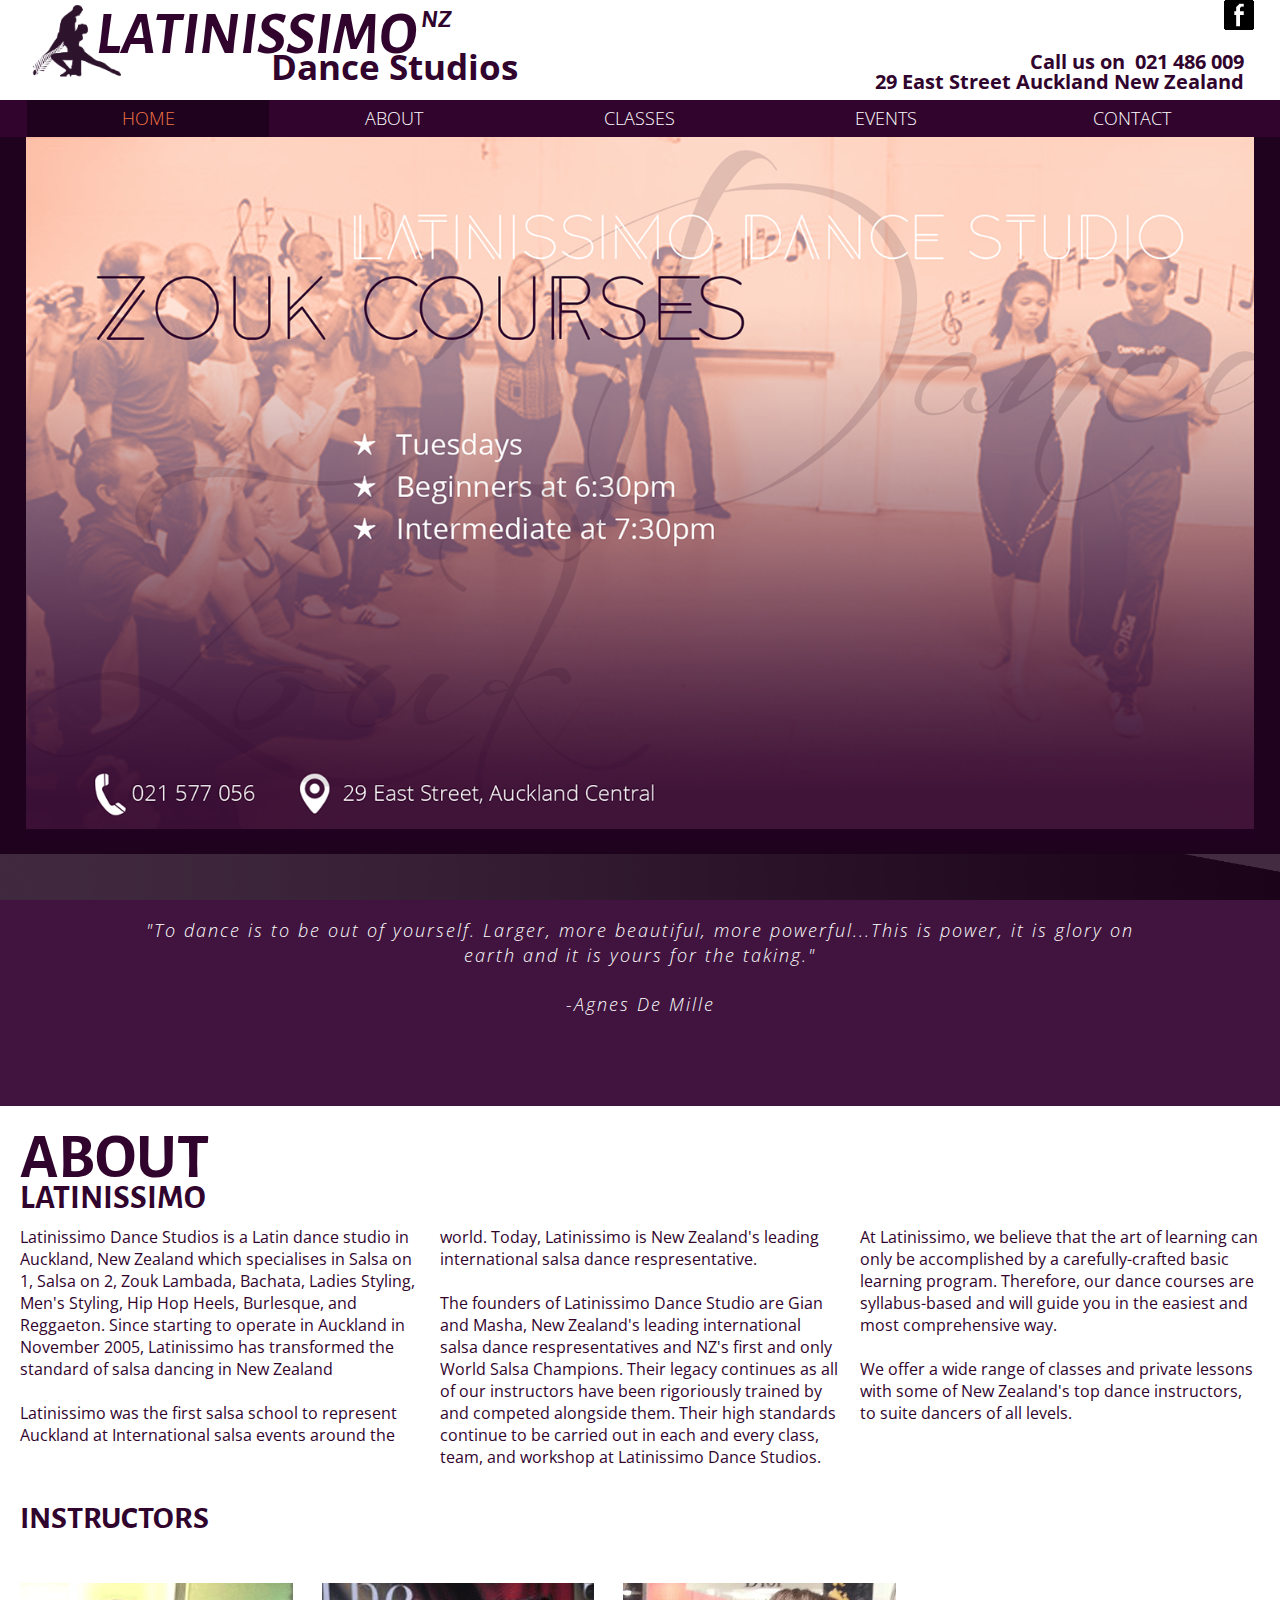
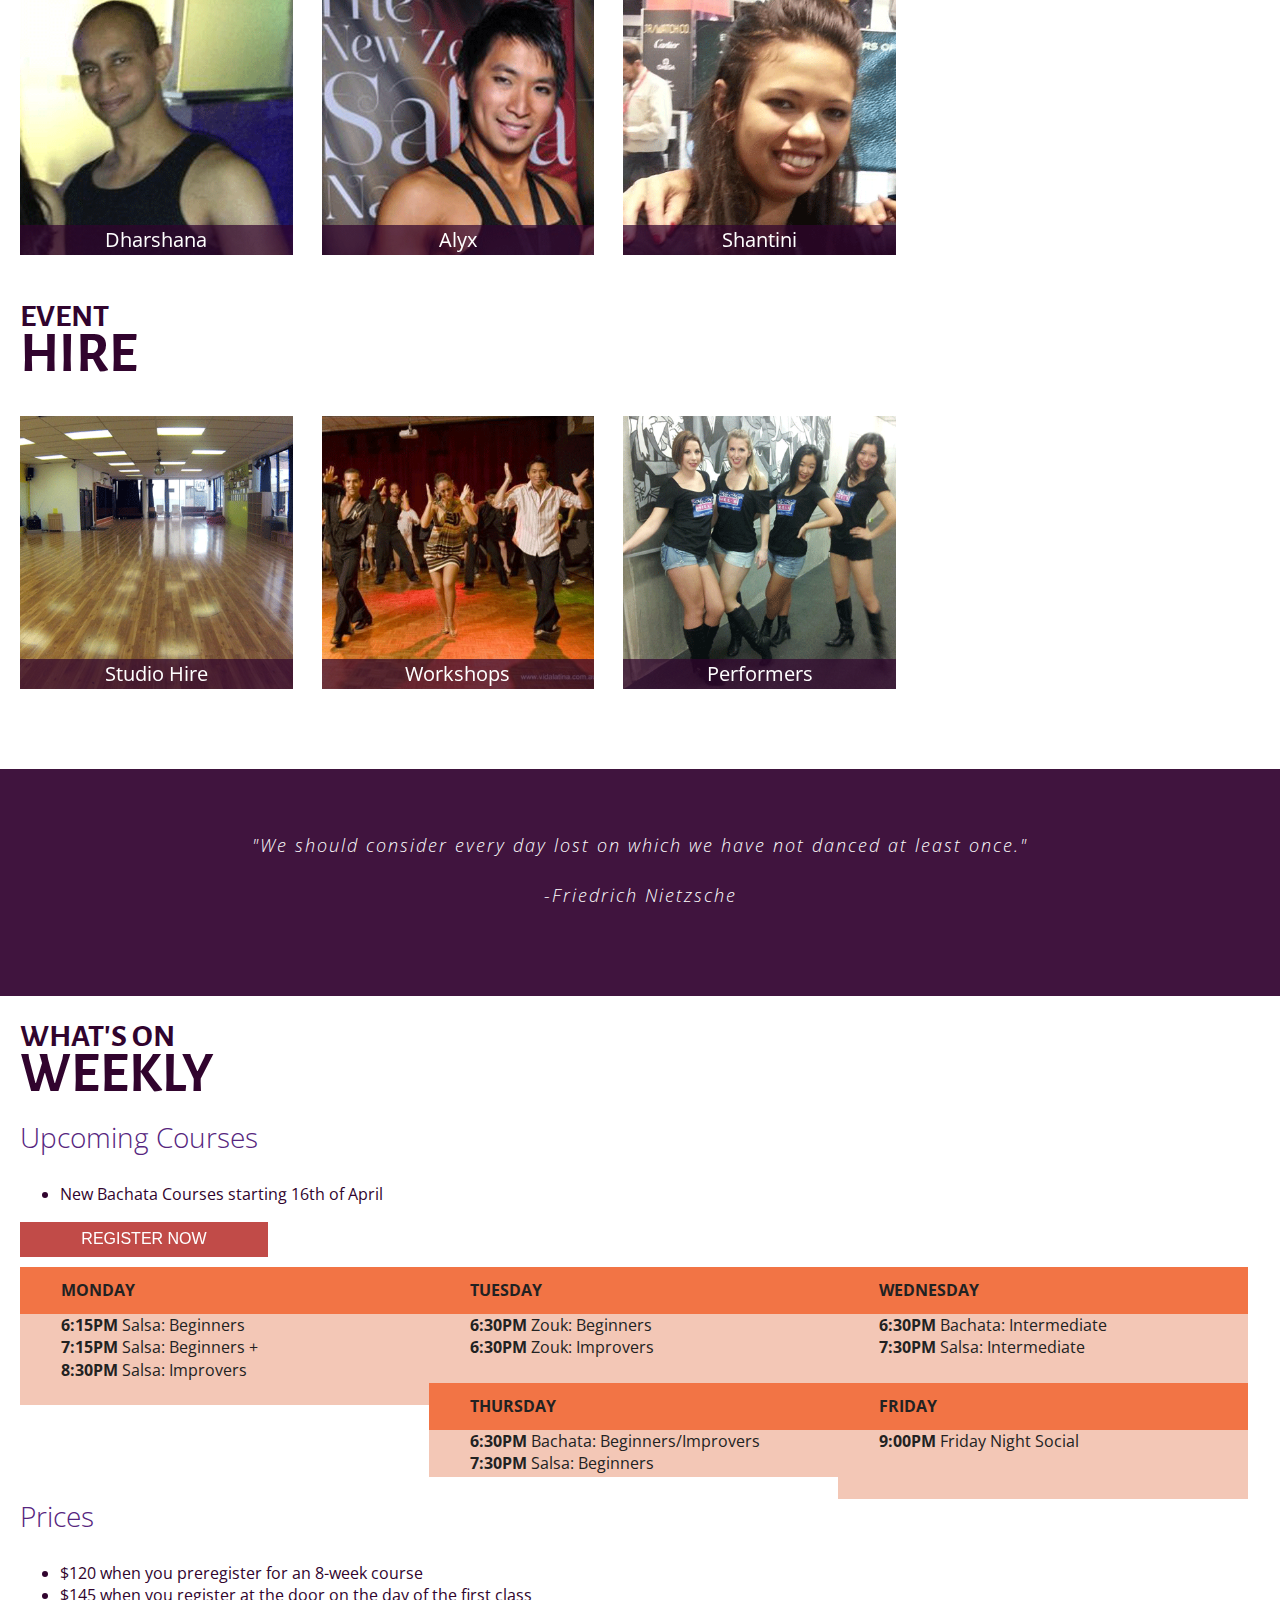
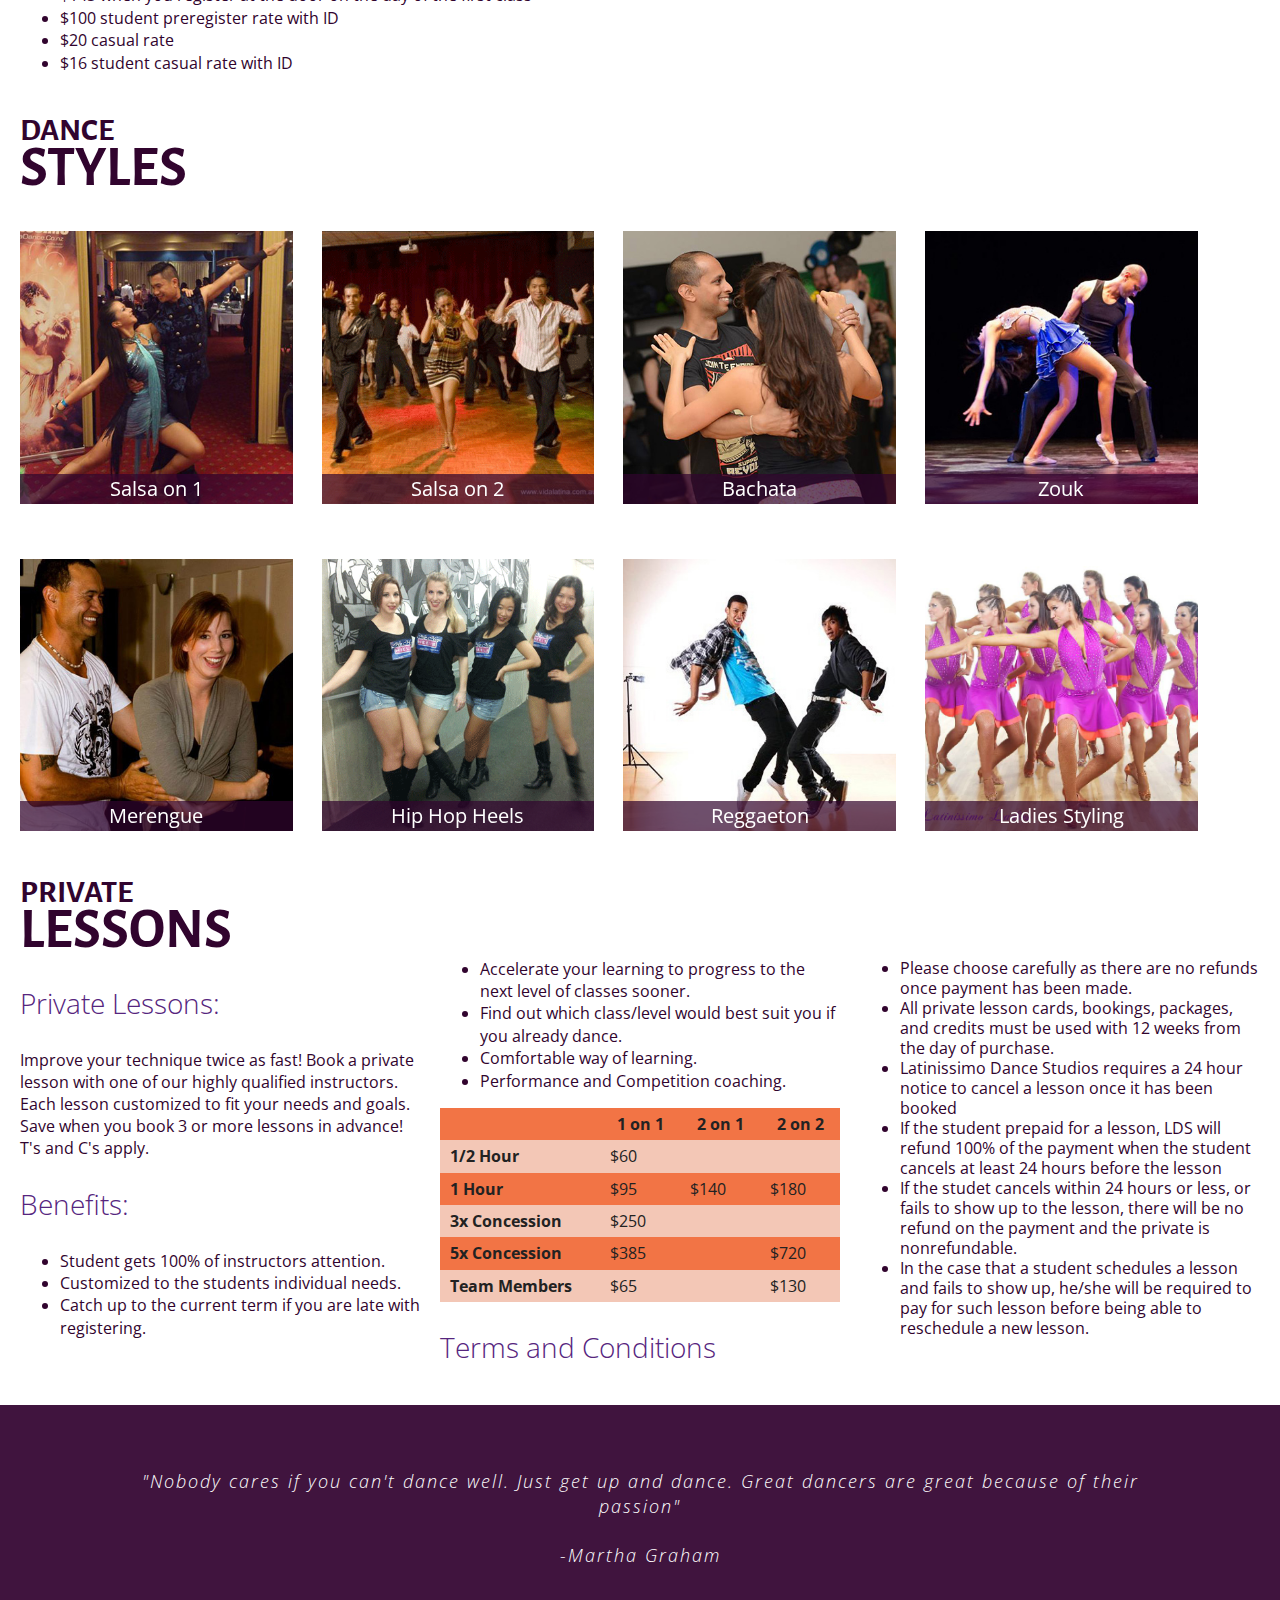
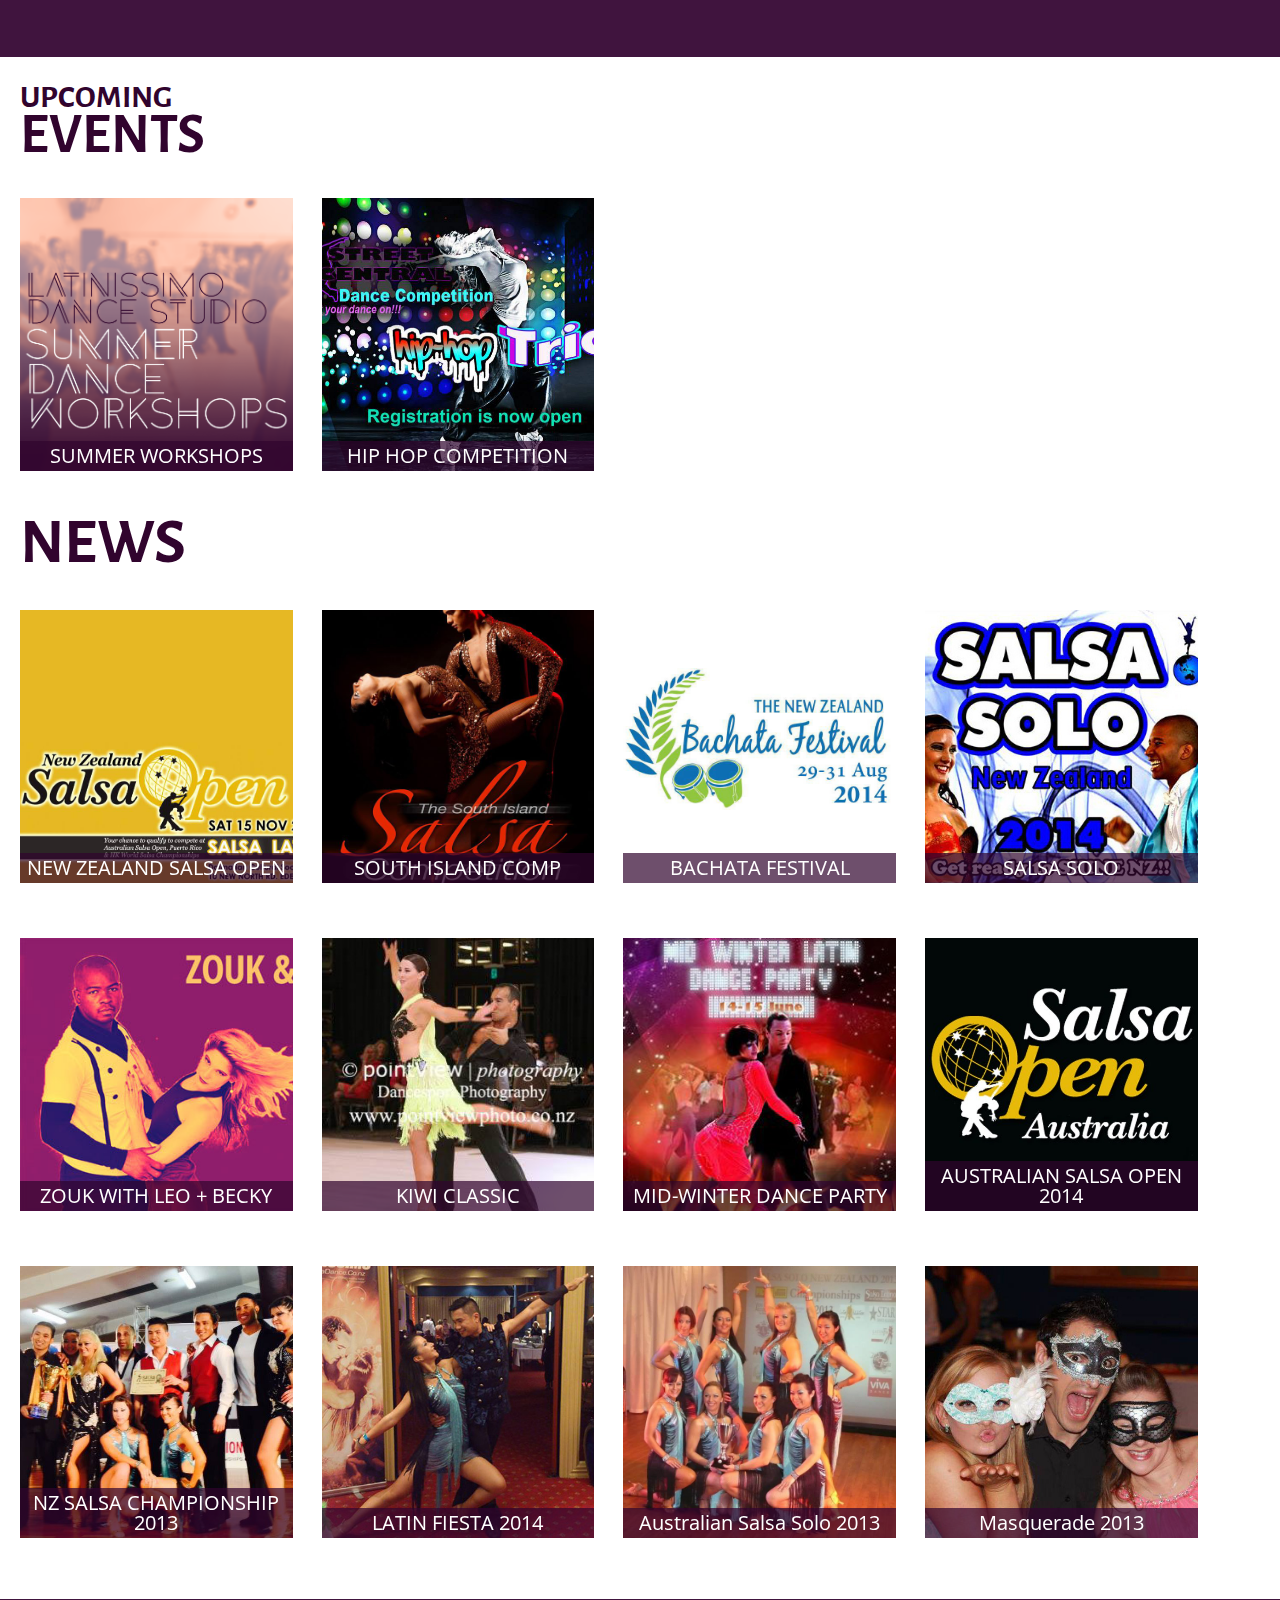
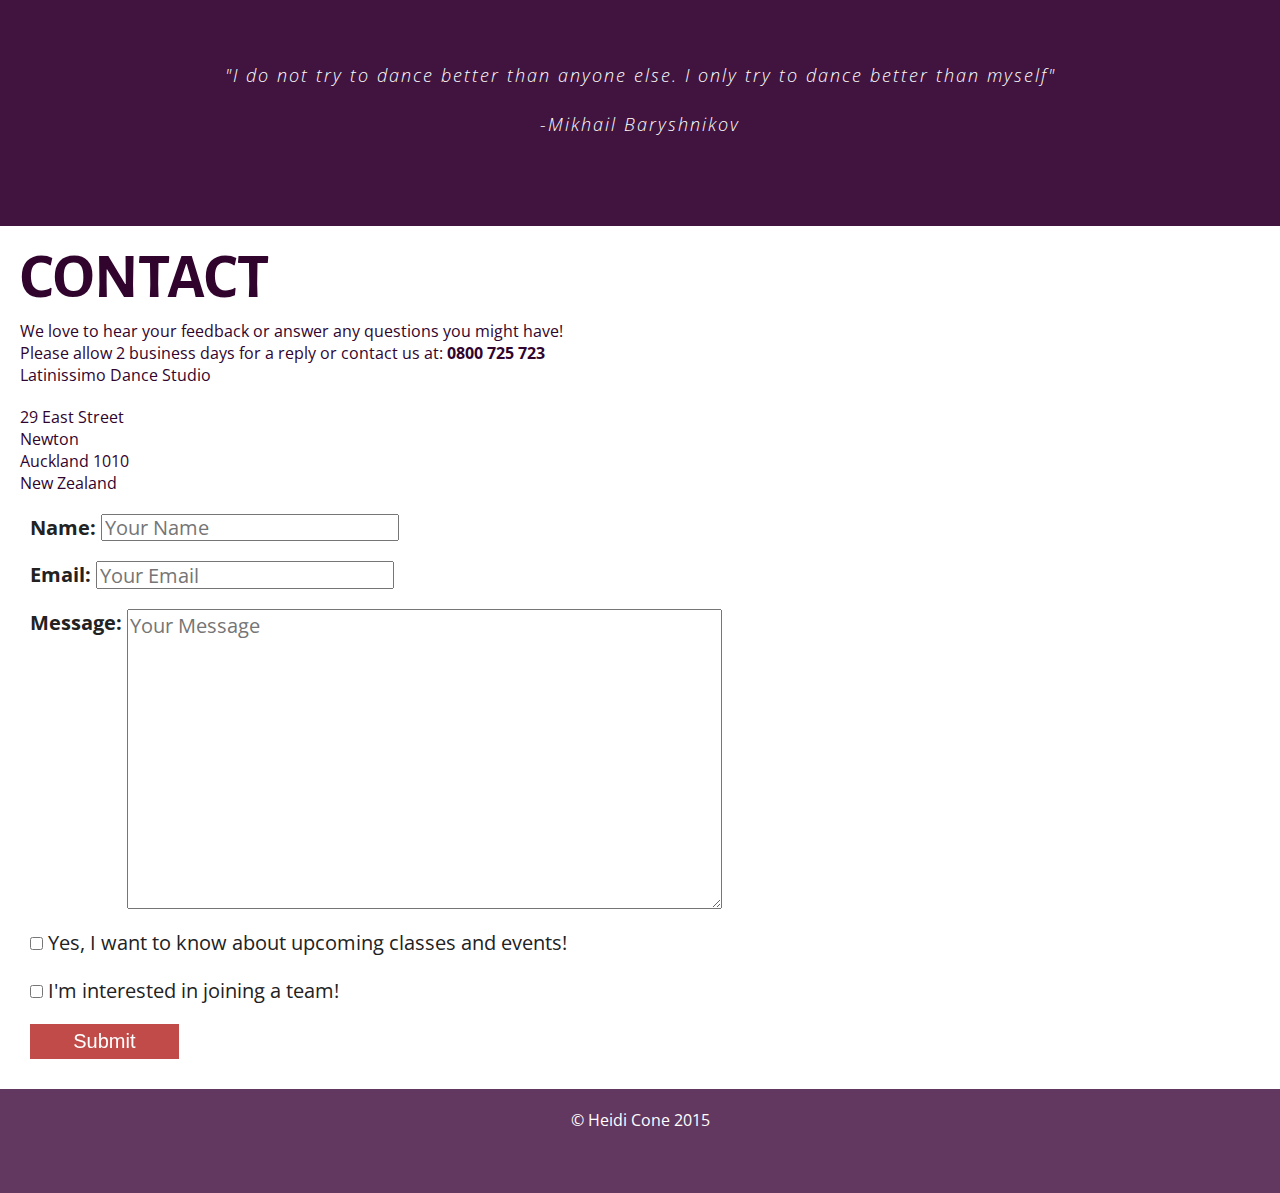
<file: index.html>
<!-- Website Design and Content by Heidi Cone -->

<!DOCTYPE html>

  <head>
    <meta charset="utf-8">
    <title>Latinissimo Latin Dance Studio, Auckland, New Zealand</title>
    <meta name="description" content="Latinissimo Dance Studios is a Latin dance studio in Auckland, New Zealand which specialises in LA-style Salsa, Zouk Lambada, Bachata, Ladies Styling, Men's Styling, Hip Hop Heels, Burlesque, and Reggaeton.">
    <meta name="ROBOTS" content="INDEX, FOLLOW">
    <script src="js/vendor/modernizr-2.6.2.min.js"></script>
    <!-- <html class="no-js"> -->
    <meta name="viewport" content="width=device-width, initial-scale=1">
    <link rel="stylesheet" href="css/normalize.css">
    <link rel="stylesheet" href="css/main.css">
    <link rel="stylesheet" href="fancybox/source/jquery.fancybox.css?v=2.1.5" type="text/css" media="screen" />
    <link href='http://fonts.googleapis.com/css?family=Alegreya+Sans:900,900italic|Open+Sans:400italic,400|Open+Sans+Condensed:300' rel='stylesheet' type='text/css'>
    <link rel="shortcut icon" type="image/x-icon" href="/favicon.ico">
  </head>
  <body>    
    <div class="wrapper">
      <div class="header-wrapper">
        <header id="top" class="clearfix" itemscope itemtype="http://schema.org/LocalBusiness">
          <a href="#top" itemscope itemtype="http://schema.org/Organization">
            <img class="logo" alt="Latinissimo Dance Studios" itemprop="logo" src="img/Latinissimo-logo-fern3.png">
            <h1 class="top-logo" itemprop="name">LATINISSIMO</h1>
            <h4 class="subtext" itemprop="addressRegion">NZ</h4>
            <h4 class="subtext2">Dance Studios</h4>
          </a>
          <!-- <img src="img/logo-image-white.png" onmouseover="this.src='img/logo-image-white-orange.png'"
  onmouseout="this.src='img/logo-image-white.png'"> -->
          <a target="_blank" href="https://www.facebook.com/SalsaDanceNZ"> <img class="facebook glow" src="img/fb_1.png" alt="Latin Dance Studio Facebook"></a>
          <div class="address">
            <h4 class="address2" itemprop="telephone">Call&nbsp;us&nbsp;on&nbsp; 021&nbsp;486&nbsp;009</h4>
            <h4 itemprop="streetAddress">29 East Street Auckland New Zealand</h4>
          </div>      
        </header>
      </div>
        <nav class="menu">
          <ul class="">
            <li><a href="#top" class="selected">HOME</a></li>
            <!-- <li class="nav-divide">/</li> -->
            <li><a href="#about">ABOUT</a></li>
            <!-- <li class="nav-divide">/</li> -->
            <li><a href="#classes">CLASSES</a></li>
            <!-- <li class="nav-divide">/</li> -->
            <li><a href="#event">EVENTS</a></li>
            <!-- <li class="nav-divide">/</li> -->
            <li><a href="#contact">CONTACT</a></li>
          </ul>
        </nav>
        <section class="frame">
          <!-- <img src="img/p_0087.jpg"> -->
          <div class="image-slider home">
            <figure>
              <img src="img/promo-zouk.png" alt="salsa begginer class">
              <img src="img/fridaynightsocial.png" alt="friday night social">  
              <img src="img/promo-bachata.png" alt="bachata Dance Class">
              <img src="img/salsa-beg.jpg" alt="dance fundraiser">s
              <img src="img/promo-zouk.png" alt="salsa beginner class">
            </figure>
          </div>
        </section>
        <main>
       <!--        <section id="top" class="">
                
              </section> -->
              <!-- end #home -->
            <section class="quote">
              <!-- <img src="img/fern2.png"> -->
              <p>"To dance is to be out of yourself. Larger, more beautiful, more powerful...This is power, it is glory on earth and it is yours for the taking."</p>
              <p>-Agnes De Mille</p>

            </section>

            <section id="about" class="content" itemscope itemtype="http://latindancestudio.co.nz/AboutLatinissimo">
              <h2 class="left-title1">ABOUT</h2>
              <h2 class="left-title2">LATINISSIMO</h2>
              <!-- <img src="img/fern2.png"> -->
              <div class="columns">
                  <!-- <img src="img/image_1.jpg" alt=""> -->
                <p>Latinissimo Dance Studios is a Latin dance studio in Auckland, New Zealand which specialises in Salsa on 1, Salsa on 2, Zouk Lambada, Bachata, Ladies Styling, Men's Styling, Hip Hop Heels, Burlesque, and Reggaeton. Since starting to operate in Auckland in November 2005, Latinissimo has transformed the standard of salsa dancing in New Zealand</p> <p>Latinissimo was the first salsa school to represent Auckland at International salsa events around the world. Today, Latinissimo is New Zealand's leading international salsa dance respresentative.</p>
                <p>The founders of Latinissimo Dance Studio are Gian and Masha, New Zealand's leading international salsa dance respresentatives and NZ's first and only World Salsa Champions. Their legacy continues as all of our instructors have been rigoriously trained by and competed alongside them. Their high standards continue to be carried out in each and every class, team, and workshop at Latinissimo Dance Studios.</p>
                <p>At Latinissimo, we believe that the art of learning can only be accomplished by a carefully-crafted basic learning program. Therefore, our dance courses are syllabus-based and will guide you in the easiest and most comprehensive way.</p> <p>We offer a wide range of classes and private lessons with some of New Zealand's top dance instructors, to suite dancers of all levels.</p> 
                <!-- <h2 class="right-title1">WHAT MAKES US</h2>
                <h2 class="right-title3">?</h2> 
                <h2 class="right-title2">DIFFERENT</h2> -->

              </div>
              <!-- tabs version 2 -->
<!-- Website Design and Content by Heidi Cone -->
                <section id="instructors" class="" itemprop="thing" itemscope itemtype="http://latindancestudio.co.nz/DanceInstructors">
                  <h2 class="left-title3">INSTRUCTORS</h2>
                  <div class="panels " style="display:none;">
                    
<!--                     <figure id="tracy" itemscope itemtype="http://schema.org/ImageObject">
                      <img src="img/tracy2.png" alt="salsa dance instructor" itemprop="contentURL">
                      <figcaption>
                        <div>
                          <h3 itemprop="name">TRACY</h3>
                          <p itemprop="description">Tracy has been dancing since the age of 7. She has trained and taught a range of dance style from ballet to capoeira, contemporary to salsa. Tracy have a Bachelor in Contemporary Dance from Unitec and a Diploma in teaching at Auckland University. </p> <p><b>Awards:</b> 2014 1st Kiwi Classic Salsa pro/am; 2013 1st place Brisbane Salsa Solo competition Adance Ladies Team, 1st place Christchurch Salsa Solo Competition Advance ladies shines team, 1st place NZ National Competition Advance ladies Shines Team, 1st place NZ National Competition C team, 1st place NZ Cational Competition Latin Shines team; 2012 2nd place at NZ National Salsa Competition Salsa Shines Team, 1st place at NZ National Salsa Competition</p>
                        </div>
                      </figcaption>
                    </figure> -->
                    <figure id="alyx"  itemscope itemtype="http://schema.org/ImageObject">
                      <img src="img/alyx.png" alt="salsa dance instructor" itemprop="contentURL">
                      <figcaption>
                        <div>
                          <h3 itemprop="name">ALYX</h3>
                          <p  itemprop="description">Alyx has been a professional dancer for 15 years. He enjoys dancing reggaeton, hip-hop, break-dancing, salsa, bachata, and comercial. He has been a part of Latinissimo since the start 11 years ago. He teaches reggaeton, bachata, and intermediate salsa at Latinissimo Dance Studios.</p> 
                          
                        </div>
                      </figcaption>
                    </figure>
                    <!-- <figure id="lauren">
                      <img src="img/lauren.png" alt="salsa dance instructor">
                      <figcaption>
                        <div>
                          <h3>LAUREN</h3>
                          <p>Lauren is a trained dancer and instructor. She enjoys dancing salsa, bachata, contemporary, Latin and Standard ballroom, and contemporary. She teaches beginner, begginer plus, improver, and intermediate salsa, in addition to bachata.</p> 
                          
                        </div>
                      </figcaption>
                    </figure> -->
                    <figure id="shantini"  itemscope itemtype="http://schema.org/ImageObject">
                      <img src="img/shantini.png" alt="zouk dance instructor" itemprop="contentURL">
                      <figcaption>
                        <div>
                          <h3 itemprop="name">SHANTINI</h3>
                          <p itemprop="description">Prior to entering the dance world, Shantini pursued sports. Once she discovered latin dancing, Shantini developed a natural talent. It was not long before she was assisting with classes and performing. She currently teaches Zouk classes and choreographs the Zouk team alongside Dharshana.</p> 
                          
                        </div>
                      </figcaption>
                    </figure>
                    <figure id="dharsh"  itemscope itemtype="http://schema.org/ImageObject">
                      <img src="img/dharsh.png" alt="zouk dance instructor" itemprop="contentURL">
                      <figcaption>
                        <div>
                          <h3 itemprop="name">DHARSHANA</h3>
                          <p itemprop="description">The first time Dharshana stepped into a dance class, he was unsure of what he's gotten himself into. One hour of salsa was all it took to commit himself to a life filled with dance classes, practices, and performances. Dharshana has been dancing since 2008. He enjoys dancing salsa, bachata, and samba de gafiera, but his main passion is zouk lambada. </p> 
                          
                        </div>
                      </figcaption>
                    </figure>
                    <!-- <figure id="emily" itemscope itemtype="http://schema.org/ImageObject">
                      <img src="img/emily.png" alt="salsa dance instructor" itemprop="contentURL">
                      <figcaption>
                        <div>
                          <h3 itemprop="name">Emily</h3>
                          <p itemprop="description">Emily has been dancing ever since she could walk. She has danced her way around the world, and enjoys dancing and teaching Salsa, Contemporary, Ballet, Lyrical, Hip Hop, and anything else on offer! Emily teaches Dance and Drama at Takapuna Grammar School, and is currently leading the Latinissimo Ladies A Team. She has been dancing with Latinissimo since 2011 and doesn't plan on stopping anytime soon!</p> 
                          
                        </div>
                      </figcaption>
                    </figure> -->
                </div>
                <div class="thumbnails clearfix">
                  <!-- <a href="#tracy" class="fancybox" data-fancybox-group="instructors">
                    <figure class="glow">
                        <img src="img/tracy2.png" alt="salsa dance instructor">
                        <figcaption>Tracy</figcaption>
                    </figure>
                  </a> -->
                  <a href="#dharsh" class="fancybox" data-fancybox-group="instructors">
                    <figure class="glow">
                        <img src="img/dharsh.png" alt="zouk dance instructor">
                        <figcaption>Dharshana</figcaption>
                    </figure>
                  </a>
                  <a href="#alyx" class="fancybox" data-fancybox-group="instructors">
                    <figure class="glow">
                        <img src="img/alyx.png" alt="Auckland salsa dance instructor">
                        <figcaption>Alyx</figcaption>
                    </figure>
                  </a>
                  <a href="#shantini" class="fancybox" data-fancybox-group="instructors">
                    <figure class="glow">
                        <img src="img/shantini.png" alt="zouk dance instructor Auckland">
                        <figcaption>Shantini</figcaption>
                    </figure>
                  </a>
                  <!-- <a href="#lauren" class="fancybox" data-fancybox-group="instructors">
                    <figure class="glow">
                        <img src="img/lauren.png" alt="salsa dance instructor Auckland">
                        <figcaption>Lauren</figcaption>
                    </figure>
                  </a> -->
                  <!-- <a href="#emily" class="fancybox" data-fancybox-group="instructors">
                    <figure class="glow">
                        <img src="img/emily.png" alt="dance instructor">
                        <figcaption>Emily</figcaption>
                    </figure>
                  </a> -->
                </div>
              </section>
               <!-- end of instructor info panel -->

          
              <section id="event-hire" class="clearfix">
                <h2 class="left-title3">EVENT</h2>
                <h2 class="left-title4">HIRE</h2>
                <div class="panels" style="display:none;">
                  <h2 class="left-title2">EVENT HIRE</h2>
                  <figure id="studio">
                      <img src="img/studio.png" alt="Auckland dance studio">
                      <figcaption>
                        <div>
                          <h3>BOOK YOUR NEXT EVENT HERE!</h3>
                          <p>Looking for an open, spacious venue for your next private function? With sprung wooden floors, party lights, disco ball, and floor to ceiling mirrors, Latin Dance Studio is the perfect place. Call us on 021 486 009 for questions, estimates, and availability.</p>
                          <h4>AVAILABLE FOR:</h4>
                          <ul>
                            <li>Hen/Stag Do</li>
                            <li>Birthdays</li>
                            <li>Promotional Event</li>
                            <li>Work events</li>
                          </ul> 
                        </div>
                      </figcaption>
                    </figure>
                    <figure id="workshop">
                      <img src="img/workshop.png" alt="Auckland dance workshop">
                      <figcaption>
                        <div>
                          <h3>LEARN TO DANCE AT YOUR NEXT EVENT!</h3>
                          <p>Looking for a great team-building activity? Want an exciting activity that will get everyone involved at your next big event? Book our experienced instructors to come teach a workshop at your function, work, school or community event. Suitable for all levels. Forget boring and try something new! Call us on 021 486 009 for questions, estimates, and availability.</p> 
                        </div>
                      </figcaption>
                    </figure>
                    <figure id="performers">
                      <img src="img/hiphopheels.png" alt="Auckland dancers">
                      <figcaption>
                        <div>
                          <h3>Let us entertain you!</h3>
                          <p>Spice up your next event with performances by our dancers. Dance teams, dance couples, and dance solos along with various latin styles and choreographies available. Call  on 021 486 009 to discuss what would work for you!</p> 
                        </div>
                      </figcaption>
                    </figure>
                  </div>
                  <div class="thumbnails clearfix">
                    <a href="#studio" class="fancybox" data-fancybox-group="hire">
                      <figure class="glow">
                          <img src="img/studio.png" alt="Auckland dance studio">
                        <figcaption>Studio Hire</figcaption>
                      </figure>
                    </a>
                    <a href="#workshop" class="fancybox" data-fancybox-group="hire">
                      <figure class="glow">
                          <img src="img/workshop.png" alt="Auckland dance workshop">
                          <figcaption>Workshops</figcaption>
                      </figure>
                    </a>
                    <a href="#performers" class="fancybox" data-fancybox-group="hire">
                      <figure class="glow">
                          <img src="img/hiphopheels.png" alt="Auckland performers">
                          <figcaption>Performers</figcaption>
                      </figure>
                    </a>
                  </div>
                  <div class="tabs">
                  <a class="bttn " href="#top">TOP OF PAGE</a>        
                  </div>

                </section>
              </section>
                <!-- end of event hire panel -->
            
              
              <!-- end #about -->
            <section class="quote">
              <p>"We should consider every day lost on which we have not danced at least once."</p>
              <p>-Friedrich Nietzsche</p>
            </section>
            <section id="classes" class="content " itemscope itemtype="http://latindancestudio.co.nz/SalsaClasses">
              <div id="timetable">
                <h2 class="left-title3">WHAT'S ON</h2>
                <h2 class="left-title4">WEEKLY</h2>
                <h3>Upcoming Courses</h3>

                <ul class="list">
                  
                  <!-- <li>New Salsa Courses starting 16th of March</li> -->
                  <!-- <li>New Zouk Courses starting 24th of March</li> -->
                  <li>New Bachata Courses starting 16th of April</li>
                  <!-- <li>TGIF Friday Night Socials starting 13th of February</li>
                  <li>New Salsa courses beginning 19th of January</li>
                  <li>New Zouk course beginning 20st of January</li> -->
                  <!-- <li>New Bachata course beginning 21st of January</li> -->
                  <!-- <li>New Ladies' Styling course beginning 21st of January</li> -->
                  <!-- <li>Weekend Workshops 17th-18th January 2015: More info coming soon!</li> -->
                </ul>
                <a href="http://www.salsadance.co.nz/index.php?option=com_content&view=article&id=218:course-registration&catid=40:classes&Itemid=190" target="_blank">
                  <button class="glow register">REGISTER NOW</button>
                </a>

                <div class="schedule2">
                  <ul>
                    <li>MONDAY</li>
                    <li><b>6:15PM</b> Salsa: Beginners</li>
                    <li><b>7:15PM</b> Salsa: Beginners +</li>
                    <li><b>8:30PM</b> Salsa: Improvers</li>
                    <li>&nbsp;</li>
                  </ul>
                </div>
                <div class="schedule2">
                  <ul>
                    <li>TUESDAY</li>
                    <li><b>6:30PM</b> Zouk: Beginners</li>
                    <li><b>6:30PM</b> Zouk: Improvers</li>
                    <li>&nbsp;</li>
                  </ul>
                </div>
                <div class="schedule2">
                  <ul>
                    <li>WEDNESDAY</li>
                    <li><b>6:30PM</b> Bachata: Intermediate</li>
                    <li><b>7:30PM</b> Salsa: Intermediate</li>
                    <li>&nbsp;</li>
                    <!-- <li>&nbsp;</li> -->
                  </ul>
                </div>
                <div class="schedule2">
                  <ul>
                    <li>THURSDAY</li>
                    <li><b>6:30PM</b> Bachata: Beginners/Improvers</li>
                    <!-- <li><b>6:15PM</b> Salsa: Intermediate</li> -->
                    <li><b>7:30PM</b> Salsa: Beginners</li>
                  </ul>
                </div>
                <div class="schedule2">
                  <ul>
                    <li>FRIDAY</li>
                    <!-- <li><b>6:00PM</b> Hip Hop Heels</li> -->
                    <!-- <li><b>6:00PM</b> Latin Hip Hop Reggaeton</li> -->
                    <li><b>9:00PM</b> Friday Night Social</li>
                    <li>&nbsp;</li>
                    <li>&nbsp;</li>
                  </ul>
                </div>
                <h3>Prices</h3>
                <ul class="list">
                  <li>$120 when you preregister for an 8-week course</li>
                  <li>$145 when you register at the door on the day of the first class</li>
                  <li>$100 student preregister rate with ID</li>
                  <li>$20 casual rate</li>
                  <li>$16 student casual rate with ID</li>
                </ul>
              

              </div>
              <div class="tabs">
                  <a class="bttn topbttn" href="#top">TOP OF PAGE</a>
              </div>

              <section id="styles" class="clearfix">
                <h2 class="left-title3">DANCE</h2>
                <h2 class="left-title4">STYLES</h2>
                <div class="thumbnails clearfix">
                  <a href="#salsa1" class="fancybox" data-fancybox-group="style">
                    <figure class="glow">
                        <img src="img/latinfiesta.jpg" alt="salsa on 1">
                        <figcaption>Salsa on 1</figcaption>
                    </figure>
                  </a>
                  <a href="#salsa2" class="fancybox" data-fancybox-group="style">
                    <figure class="glow">
                        <img src="img/workshop.png" alt="salsa on 2">
                        <figcaption>Salsa on 2</figcaption>
                    </figure>
                  </a>
                  <a href="#bachata" class="fancybox" data-fancybox-group="style">
                    <figure class="glow">
                        <img src="img/bachata.jpg" alt="bachata">
                        <figcaption>Bachata</figcaption>
                    </figure>
                  </a>
                  <a href="#zouk" class="fancybox" data-fancybox-group="style">
                    <figure class="glow">
                        <img src="img/zouk.jpg" alt="zouk lambada">
                        <figcaption>Zouk</figcaption>
                    </figure>
                  </a>
                  <a href="#merengue" class="fancybox" data-fancybox-group="style">
                    <figure class="glow">
                        <img src="img/merengue.jpg" alt="merengue">
                        <figcaption>Merengue</figcaption>
                    </figure>
                  </a>
                  <a href="#hiphopheels" class="fancybox" data-fancybox-group="style">
                    <figure class="glow">
                        <img src="img/hiphopheels.png" alt="hip hop heels">
                        <figcaption>Hip Hop Heels</figcaption>
                    </figure>
                  </a>
                  <a href="#reggaeton" class="fancybox" data-fancybox-group="style">
                    <figure class="glow">
                        <img src="img/reggaeton.jpg" alt="reggaeton">
                        <figcaption>Reggaeton</figcaption>
                    </figure>
                  </a>
                  <a href="#ladiesstyling" class="fancybox" data-fancybox-group="style">
                    <figure class="glow">
                        <img src="img/ladiesshines.jpg" alt="salsa ladies dance">
                        <figcaption>Ladies Styling</figcaption>
                    </figure>
                  </a>
                </div>
                <!-- Website Design and Content by Heidi Cone -->

                <div class="panels" style="display:none;">
                    <figure id="salsa1" itemscope itemtype="http://schema.org/ImageObject">
                      <img src="img/latinfiesta.jpg" alt="salsa dance"  itemprop="contentURL">
                      <figcaption>
                        <div>
                        <h3 itemprop="name">SALSA ON 1</h3>
                        <p itemprop="description">Commonly referred to LA style, the lead breaks the first step forward on 1. LA style is a linear form of salsa heavily influenced by the Mambo, Swing, Argentine Tango, and Latin Ballroom dancing styles.</p> 
                        </div>
                      </figcaption>
                    </figure>
                    <figure id="salsa2" itemscope itemtype="http://schema.org/ImageObject">
                      <img src="img/workshop.png" alt="salsa dance"  itemprop="contentURL">
                      <figcaption>
                        <div>
                        <h3 itemprop="name">SALSA ON 2</h3>
                        <p itemprop="description">Salsa on 2, also known as New York style is another linear version of salsa but with the follower starting foward on 2. New York style was made popular by Eddie Torres, with influences from Mambo, Swing, and New York Tap. There is a strong emphasis with the percussive instruments marking the second beat.</p> 
                        </div>
                      </figcaption>
                    </figure>
                    <figure id="bachata" itemscope itemtype="http://schema.org/ImageObject">
                      <img src="img/bachata.jpg" alt="bachata dance"  itemprop="contentURL">
                      <figcaption>
                        <div>
                        <h3 itemprop="name">BACHATA</h3>
                        <p itemprop="description">Orginating in the Domincan Republic, Bachata generally involves less complex turn patterns than other latin styles, following 8 count patterns in a square. Western versions of Bachata simplified it further to a side basic of 3 steps and a hip pop. Bachata dances vary greatly depending on the mood and interpretation of the music.</p> 
                        </div>
                      </figcaption>
                    </figure>
                    <figure id="zouk" itemscope itemtype="http://schema.org/ImageObject">
                      <img src="img/zouk.jpg" alt="zouk lambada dance"  itemprop="contentURL">
                      <figcaption>
                        <div>
                        <h3 itemprop="name">ZOUK-LAMBADA</h3>
                        <p itemprop="description">Althouth Zouk music and dance has origins in the Caribbean, there is a distinct difference between Caribbean Zouk and Brazilean Zouk. Zouk Lambada is a couple's dance developed and first taught by Adilio Porto and Renata Pecanha. The characteristic steps of Zouk include a foward and back basic similiar to Samba de Gafiera, a side basic simliar to Bolero, as well as elastic and bonus.</p> 
                        </div>
                      </figcaption>
                    </figure>
                    <figure id='hiphopheels' itemscope itemtype="http://schema.org/ImageObject">
                      <img src="img/hiphopheels.jpg" alt="hip hop heels burlesque"  itemprop="contentURL">
                      <figcaption>
                        <div>
                        <h3 itemprop="name">HIP HOP HEELS</h3>
                        <p itemprop="description">Hip Hop Heels is a style of dancing popularized by pop singers such as Beyonce. It combines sexy, flashy, feminine moves with hip hop and street dance styles.</p> 
                        </div>
                      </figcaption>
                    </figure>
                    <figure id="reggaeton" itemscope itemtype="http://schema.org/ImageObject">
                      <img src="img/reggaeton.jpg" alt="reggaeton dance"  itemprop="contentURL">
                      <figcaption>
                        <div>
                        <h3 itemprop="name">REGGAETON</h3>
                        <p itemprop="description">Reggaeton is a spicy-hot, high-energy latin dance that can be done alone or with a partner. Characteristics include a range of sensual as well as body-popping moves.</p> 
                        </div>
                      </figcaption>
                    </figure>
                     <figure id="ladiesstyling" itemscope itemtype="http://schema.org/ImageObject">
                      <img src="img/ladiesshines.jpg" alt="ladies salsa dance"  itemprop="contentURL">
                      <figcaption>
                        <div>
                        <h3 itemprop="name">LADIES STYLING</h3>
                        <p itemprop="description">Ladies Styling are salsa solo classes for ladies. During these classes you will focus on timing, musicality, balance, and rhythm, all of which are vital whether you're showing off your latest shines patterns or dancing with a partner. </p> 
                        </div>
                      </figcaption>
                    </figure>
                     <figure id="merengue" itemscope itemtype="http://schema.org/ImageObject">
                      <img src="img/merengue.jpg" alt="merengue dance"  itemprop="contentURL">
                      <figcaption>
                        <div>
                        <h3 itemprop="name">MERENGUE</h3>
                        <p itemprop="description">Merengue is a Dominican style of music and dance where partners hold one another close with bent knees and plenty of hip movement. With counts of one, turn patterns are very flexible and slowed down allowing for the dancers to really feel and play with the music.</p> 
                        </div>
                      </figcaption>
                    </figure>
                     <figure id="chacha" itemscope itemtype="http://schema.org/ImageObject">
                      <img src="img/salsadancers.png" alt="cha cha dance"  itemprop="contentURL">
                      <figcaption>
                        <div>
                        <h3 itemprop="name">CHA CHA</h3>
                        <p itemprop="description">Originating in Cuba, cha-cha emphasizes the syncopation of the fourth beat. The counts are 2-3-cha-cha-cha. While ballroom Cha has a very specific set of posture and movements, street cha cha is a great way to dance along with a great number of Cuban, Latin Pop, or Latin Rock music.</p> 
                        </div>
                      </figcaption>
                    </figure>
                  </div>
                  
                </section>
                <h2 class="left-title3">PRIVATE</h2>
                <h2 class="left-title4">LESSONS</h2>
                <div class="private columns">
                  
                  <h3>Private Lessons:</h3>
                  <p>Improve your technique twice as fast! Book a private lesson with one of our highly qualified instructors. Each lesson customized to fit your needs and goals. Save when you book 3 or more lessons in advance! T's and C's apply.</p>
                  <h3>Benefits:</h3>
                  <ul class="list">
                    <li>Student gets 100% of instructors attention.</li>
                    <li>Customized to the students individual needs.</li><li>Catch up to the current term if you are late with registering.</li>
                    <li>Accelerate your learning to progress to the next level of classes sooner.</li>
                    <li>Find out which class/level would best suit you if you already dance.</li>
                    <li>Comfortable way of learning.</li>
                    <li>Performance and Competition coaching.</li>
                  </ul>
                  

                  <table class="private-lessons">
                    <tr>
                      <th></th>
                      <th>1 on 1</th>
                      <th>2 on 1</th>
                      <th>2 on 2</th>
                    </tr>
                    <tr>
                      <td>1/2 Hour</td>
                      <td>$60</td>
                      <td></td>
                      <td></td>
                    </tr>
                    <tr>
                      <td>1 Hour</td>
                      <td>$95</td>
                      <td>$140</td>
                      <td>$180</td>
                    </tr>
                    <tr>
                      <td>3x Concession</td>
                      <td>$250</td>
                      <td></td>
                      <td></td>
                    </tr>
                    <tr>
                      <td>5x Concession</td>
                      <td>$385</td>
                      <td></td>
                      <td>$720</td>
                    </tr>
                    <tr>
                      <td>Team Members</td>
                      <td>$65</td>
                      <td></td>
                      <td>$130</td>
                    </tr>
                  </table>
                  
                  <h3>Terms and Conditions</h3>
                  <ul class="terms list">
                    <li>Please choose carefully as there are no refunds once payment has been made.</li>
                    <li>All private lesson cards, bookings, packages, and credits must be used with 12 weeks from the day of purchase.</li>
                    <li>Latinissimo Dance Studios requires a 24 hour notice to cancel a lesson once it has been booked</li>
                    <li>If the student prepaid for a lesson, LDS will refund 100% of the payment when the student cancels at least 24 hours before the lesson</li>
                    <li>If the studet cancels within 24 hours or less, or fails to show up to the lesson, there will be no refund on the payment and the private is nonrefundable.</li>
                    <li>In the case that a student schedules a lesson and fails to show up, he/she will be required to pay for such lesson before being able to reschedule a new lesson.</li>
                  </ul>
                </div>
                <div class="tabs">
                <a class="bttn " href="#top">TOP OF PAGE</a>        
                </div>

                <!-- end of info panels -->
            </section>
              <!-- end #classes -->
            <section class="quote">
              <p>"Nobody cares if you can't dance well. Just get up and dance. Great dancers are great because of their passion"</p>
              <p>-Martha Graham</p>
            </section>
            <section id="event" class="content ">
  
              <section id="upcoming-events" class=" " itemscope itemtype="http://schema.org/Event">
                <h2 class="left-title3">UPCOMING</h2>
                <h2 class="left-title4">EVENTS</h2>

                <!-- UPCOMING EVENTS DETAIL PAGE -->
                <div id="upcoming" class="panels" style="display:none;">
                  
                  <figure id="workshops">
                    <img src="img/summer-workshops.jpg" style="width: 100%;">
                    <!-- <figcaption>
                      <div>
                        <h3>HAMNER SPRINGS</h3>
                        <p>Tracy has been dancing since childhood. She enjoys dancing salsa, bachata, contemporary, hip hop heels, etc, but her main passion is burlesque. Gelatooo la bodaaa la bodaaa tulaliloo me want bananaaa! Bee do bee do bee do tank yuuu! Po kass bananaaaa pepete wiiiii aaaaaah gelatooo para tú butt.</p> 
                        <h4>AWARDS</h4>
                        <p>2012 1st Place Salsa Teams; 2013 1st Place Teams, NZ Salsa Solos</p>
                      </div>
                    </figcaption> -->
                  </figure>
                  <figure id="hiphop-comp" itemscope itemtype="http://schema.org/Event">
                    <img src="img/hiphop-comp.jpg">
                    <figcaption>
                      <div>
                        <h3 itemprop="name">HIP HOP COMPETITION</h3>
                        <p>Street Central presents a Hip Hop Trio Dance Competition. Currently accepting registrations.</p> <p>Event Info:</p><a href="https://www.facebook.com/pages/Street-Central-Dance-Competition/458101660994958?fref=photo">Event Page</a><br>
                        <a href="hiphop-comp-rules.pdf">Rules and Regulations</a><br>
                        <a href="hiphop-comp-registration.pdf">Registration Form</a><br><br>
                        <a href="http://www.adobe.com/products/acrobat/readstep.html">Download Acrobat Reader Here</a>
                      </div>
                    </figcaption>
                  </figure>
                    <!-- Website Design and Content by Heidi Cone -->
                </div>
             <!-- UPCOMING EVENTS THUMBS -->
                <div class="thumbnails clearfix">
                  
                  <figure>
                    <a href="#workshops" class="fancybox glow" data-fancybox-group="upcoming">
                      <img src="img/square-summer-workshops.png">
                      <figcaption>SUMMER WORKSHOPS</figcaption>
                    </a>
                  </figure>

                  <figure>
                    <a href="#hiphop-comp" class="fancybox glow" data-fancybox-group="upcoming">
                      <img src="img/hiphop-comp.jpg">
                      <figcaption>HIP HOP COMPETITION</figcaption>
                    </a>
                  </figure>

                  <!-- <figure>
                    <a href="#salsacongress" class="fancybox glow" rel="upcoming">
                      <img src="img/hamner.jpg">
                      <figcaption>New Zealand Salsa Congress</figcaption>
                    </a>
                  </figure> -->
                  
                  
                  
                </div>

              </section>
              <!-- <div class="tabs">
                <a class="bttn topbttn" href="#top">TOP OF PAGE</a>
                <a class ="get-dancing bttn" href="#contact">GET STARTED!</a>
              </div> -->
              <section id="news" class=" ">
                <h2 class="left-title1">NEWS</h2>
                <div class="thumbnails clearfix">  
                  
                    <!-- <figure class="glow">
                      <a href="#halloween2014" class="fancybox glow" data-fancybox-group="news">
                        <img src="img/halloween.jpg">
                        <figcaption>Halloween Party</figcaption>
                      </a>
                    </figure>
                  
                    <figure class="glow">
                      <a href="#nationals2014" class="fancybox glow" data-fancybox-group="news">
                        <img src="img/salsaopen3.jpg" alt="New Zealand Salsa Championships">
                        <figcaption>NZ Salsa Open</figcaption>
                      </a>
                    </figure> -->

                    <figure class="glow">
                      <a href="#nationals2014" class="fancybox" data-fancybox-group="news">
                        <img src="img/salsaopen3.jpg" alt="New Zealand Salsa Open">
                        <figcaption>NEW ZEALAND SALSA OPEN</figcaption>
                      </a>
                    </figure>

                    <figure class="glow">
                      <a href="#southcomp2014" class="fancybox" data-fancybox-group="news">
                        <img src="img/southislandcomp.jpg" alt="South Island Dance Competition">
                        <figcaption>SOUTH ISLAND COMP</figcaption>
                      </a>
                    </figure>

                    <figure class="glow">
                      <a href="#bachata2014" class="fancybox" data-fancybox-group="news">
                        <img src="img/bachatafest.jpg" alt="Bachata festival">
                        <figcaption>BACHATA FESTIVAL</figcaption>
                      </a>
                    </figure>
                     
                    <figure class="glow">
                      <a href="#salsasolo2014" class="fancybox" data-fancybox-group="news">
                        <img src="img/salsasolo.jpg" alt="Salsa Solos Christchurch">
                        <figcaption>SALSA SOLO</figcaption>
                      </a>
                    </figure>
                  
                    <figure class="glow">
                      <a href="#leo-becky" class="fancybox" data-fancybox-group="news" itemscope itemtype="http://schema.org/Event">                  
                        <img src="img/Poster_Leo-Becky-thumb.jpg">
                        <figcaption itemprop="name">ZOUK WITH LEO + BECKY</figcaption>
                      </a>
                    </figure>
                  
                    <figure class="glow">
                      <a href="#kiwiclassic" class="fancybox" data-fancybox-group="news"> 
                        <img src="img/kiwiclassic.jpg" alt="Kiwi ballroom competition">
                        <figcaption>KIWI CLASSIC</figcaption>
                      </a>
                    </figure>
                  
                    <figure class="glow">
                      <a href="#winterparty" class="fancybox" data-fancybox-group="news">
                        <img src="img/mid-winter.jpg" alt="Dance Party">
                        <figcaption>MID-WINTER DANCE PARTY</figcaption>
                      </a>
                    </figure>
                  
                    <figure class="glow">
                      <a href="#ausopen" class="fancybox" data-fancybox-group="news">
                        <img src="img/ausopen.jpg" alt="Australian Salsa Open">
                        <figcaption>AUSTRALIAN SALSA OPEN 2014</figcaption>
                      </a>
                    </figure>
        
                    <figure class="glow">
                      <a href="#nationals2013" class="fancybox" data-fancybox-group="news">
                        <img src="img/nationals2.jpg" alt="New Zealand Salsa Championships">
                        <figcaption>NZ SALSA CHAMPIONSHIP 2013</figcaption>
                      </a>
                    </figure>

                    <figure class="glow">
                      <a href="#latinfiesta" class="fancybox" data-fancybox-group="news">
                        <img src="img/latinfiesta.jpg" alt="latin fiesta">
                        <figcaption>LATIN FIESTA 2014</figcaption>
                      </a>
                    </figure>
  
                    <figure class="glow">
                      <a href="#salsasolo2013" class="fancybox" data-fancybox-group="news">
                        <img src="img/salsasolo2013.jpg" alt="salsa solos Christchurch">
                        <figcaption>Australian Salsa Solo 2013</figcaption>
                      </a>
                    </figure>

                    <figure class="glow">
                      <a href="#masquerade" class="fancybox" data-fancybox-group="news">
                        <img src="img/masquerade.jpg" alt="Latin Masquerade">
                        <figcaption>Masquerade 2013</figcaption>
                      </a>
                    </figure>  

                </div>

                    <!--Past events info -->

                <div class="panels" style="display:none;">
                    
                      <figure id="nationals2014" itemscope itemtype="http://schema.org/Event">
                        <img src="img/salsaopen3.jpg" alt="New Zealand Salsa Open">
                        <figcaption>
                          <div>
                            <h3 itemprop="name">NEW ZEALAND SALSA OPEN</h3>
                            <div class="results">
                              <p>1st Place Semi-Pro Salsa Couples</p>
                              <p><i>Dharshana Ratnayake &amp; Deepika Goundar</i></p>
                              <p>1st Place Zouk Amatuer Couples</p>
                              <p><i>Daniel Munro &amp; Heidi Cone</i></p>
                              <p>1st Place Salsa Solos</p>
                              <p><i>Mai Dahlberg</i></p>
                              <p>3rd Place Open Latin Teams</p>
                              <p><i>Zouk Team</i></p>
                              <p>3rd Place Salsa Shines Teams</p>
                              <p><i>Mens Shines Team</i></p>
                            </div>
                            <!-- <ul class="results">
                              <li><p>1st Place Semi-Pro Salsa Couples</p></li>
                              <li><p><i>Dharshana Ratnayake &amp; Deepika Goundar</i></p></li>
                              <li><p>1st Place Zouk Amatuer Couples</p></li>
                              <li><p><i>Daniel Munro &amp; Heidi Cone</i></p></li>
                              <li><p>3rd Place Open Latin Teams</p></li>
                              <li><p><i>Zouk Team</i></p></li>
                              <li><p>3rd Place Salsa Shines Teams</p></li>
                              <li><p><i>Men's Shines Team</i></p></li>
                            </ul> -->
                            <!-- <table class="results">
                              <tr>
                                <td>1st Place Semi-Pro Salsa Couples</td>
                                <td> </td>
                                <td>Dharshana Ratnayake &amp; Deepika Goundar</td>
                              </tr>
                              <tr><td> </td></tr>
                              <tr>
                                <td>1st Place Amatuer Couples</td>
                                <td> </td>
                                <td>Heidi Cone &amp; Daniel Munro</td>
                              </tr>
                              <tr><td> </td></tr>
                              <tr>
                                <td>3rd Place Open Latin Teams</td>
                                <td> </td>
                                <td>Zouk Team</td>
                              </tr>
                            </table> -->
                          </div>
                        </figcaption>
                      </figure>

                      <figure id="halloween2014" itemscope itemtype="http://schema.org/Event">>
                        <img src="img/halloween.jpg" alt="halloween party">
                        <figcaption>
                          <div>
                            <h3>HALLOWEEN PARTY</h3>
                            <p>Cash price to be won for Best Halloween costume. $5 entry fee. Dance party and Dance performances</p> 
                            <p>31st of October, 2014</p>
                            <p>29 East Street, Auckland Central</p>
                            <a href="https://www.facebook.com/events/717824441636087/">Event Page</a> 
                          </div>
                        </figcaption>
                      </figure>

                      <figure id="southcomp2014" itemscope itemtype="http://schema.org/Event">
                        <img src="img/southislandcomp.jpg" alt="South Island Dance Competition">
                        <figcaption>
                          <div>
                            <h3  itemprop="name">SOUTH ISLAND COMPETITION</h3>
                            <p itemprop="startDate" content="2014-09-27T">27th September 2014 in Christchurch</p> 
                            <a itemprop="url" href="https://www.facebook.com/SouthIslandSalsaCompetition?fref=ts">Event Page</a>
                          </div>
                        </figcaption>
                      </figure>

                      <figure id="bachata2014" itemscope itemtype="http://schema.org/Event">
                        <img src="img/bachatafest.jpg" alt="Bachata Festival">
                        <figcaption>
                          <div>
                            <h3 itemprop="name">BACHATA FESTIVAL</h3>
                            <p itemprop="startDate" content="2014-08-28T">28-21 August 2014 in Christchurch</p>
                            <a itemprop="url" href="http://www.newzealandbachatafestival.co.nz/schedule.php">Event Page</a>
                          </div>
                        </figcaption>
                      </figure>

                      <figure id="salsasolo2014" itemscope itemtype="http://schema.org/Event">
                        <img src="img/salsasolo.jpg" alt="Salsa Solos Christchurch">
                        <figcaption>
                          <div>
                            <h3 itemprop="name">SALSA SOLO</h3>
                            <div class="results">
                              <p>2nd Place Latin Duets</p>
                              <p><i>Tracy Templeton &amp; Emily Woodfield</i></p>
                              <p>2nd Place Adult Salsa Teams</p>
                              <p><i>Ladies A Team</i></p>
                            </div> 
                            <!-- <a itemprop="url" href="https://www.facebook.com/pages/Salsa-Solo-New-Zealand/396440073727464?fref=ts">Event Page</a> -->
                          </div>
                        </figcaption>
                      </figure>

                      <figure id="leo-becky" itemscope itemtype="http://schema.org/Event">
                        <img src="img/Poster_Leo-Becky.jpg" alt="Leo Becky Neves Zouk Samba workshop">
                        <figcaption>
                          <div>
                            <h3 itemprop="name">Zouk and Samba Dance Workshops</h3>
                              <p itemprop="description">Zouk and Samba de Gafieira Workshopsand dance lessons with Leo and Becky Neves in addition to a latin dance party. Special performances including Leo and Becky as well as Latinissimo's very own Zouk and Samba de Gafieira Team.</p>
                              <div>
                              <p itemprop="startDate" content="2014-09-06T11:00">DATE: Sat, 08/06/14 at 11:00 a.m.</p>
                              </div>
                              <div  itemprop="address" itemscope itemtype="http://schema.org/PostalAddress">
                              <p itemprop="addressLocality">LOCATION: Latin Dance Studio, 29 East Street, Auckland Central, New Zealand</p>
                            </div>
                          </div>
                        </figcaption>
                      </figure>

                      <figure id="kiwiclassic">
                        <img src="img/kiwiclassic.jpg" alt="Auckland Ballroom Competition">
                        <figcaption>
                          <div>
                            <h3>KIWI CLASSIC 2014</h3>
                            <div class="results">
                              <p>1st Place Pro-Am Salsa</p>
                              <p><i>Tracy Templeton &amp; Mai Dahlberg</i></p>
                              <p>2nd Place Intermediate Salsa</p>
                              <p><i>Bob Hela &amp; Nicole</i></p>
                              <p>3rd Place Intermediate Salsa</p>
                              <p><i>Daniel Munro &amp; Heidi Cone</i></p>
                            </div>
                            
                          </div>
                        </figcaption>
                      </figure>

                      <figure id="winterparty">
                        <img src="img/mid-winter.jpg" alt="latin dance party">
                        <figcaption>
                          <div>
                            <h3>MID-WINTER PARTY</h3>
                            <p>A new season has begun at Latinissimo Dance Studios with a change in leadership. Team Bravo, Charlie, as well as Ladies' A Team, Men's Shines Team performed at our season launch.</p> 
                          </div>
                        </figcaption>
                      </figure>

                      <figure id="ausopen">
                        <img src="img/ausopen.jpg" alt="Australian Salsa Open">
                        <figcaption>
                          <div>
                            <h3>AUSTRALIAN OPEN 2013</h3>
                            <div class="results">
                              <p>1st Place Semi-Pro Latin Couples</p>
                              <p><i>Dharshana Ratnayake &amp; Shantini Oorjitham</i></p>
                            </div>
                          </div>
                        </figcaption>
                      </figure>

                      <figure id="nationals2013">
                        <img src="img/nationals2.jpg" alt="New Zealand Salsa Championships">
                        <figcaption>
                          <div>
                            <h3>NZ SALSA CHAMPIONSHIPS 2013</h3>
                            <div class="results">
                              <p>1st Place Salsa Shines Female</p>
                              <p><i>Lauren Harrington</i></p>
                              <p>4th Place Salsa Shines Female</p>
                              <p><i>Tracy Templeton</i></p>
                              <p>1st Place Salsa Shines Teams</p>
                              <p><i>Ladies A Team</i></p>
                              <p>2nd Place Salsa Shines Teams</p>
                              <p><i>Men's Team Team</i></p>
                              <p>1st Place Latin Showcase Teams</p>
                              <p><i>C Team</i></p>
                              <p>1st Place Latin Showcase Shines Teams</p>
                              <p><i>Latina Spice</i></p>
                              <p>6th Place Ms Salsa</p>
                              <p><i>Mai Dalhberg</i></p>
                              <p>5th Place Mr Salsa</p>
                              <p><i>Bob Hela</i></p>
                              <p>4th Place Showcase Shines</p>
                              <p><i>Latin Ladies</i></p>
                            </div>
                          </div>
                        </figcaption>
                      </figure>

                      <figure id="masquerade">
                        <img src="img/masquerade.jpg" alt="Latin Masquerade">
                        <figcaption>
                        <div>
                            <h3>LATIN MASQUERADE 2014</h3>
                            <p>Updates coming soon!</p>
                          </div>
                        </figcaption>
                      </figure>

                      <figure id="salsasolo2013">
                        <img src="img/salsasolo2013.jpg" alt="Salsa solo">
                        <figcaption>
                          <div>
                            <h3>AUSTRALIAN SALSA SOLO 2013</h3>
                            <p>Over the weekend 29 November - 01 December 2013, the Australia and International Salsa Solo Championships took place in Brisbane Australia.

                            Latinissimo's Salsa Ladies A-Team were the NZ representatives as the had already qualified for this competition when taking out 1st place at the NZ Salsa Solo Competition back in August.</p>
                          </div>
                        </figcaption>
                      </figure>

                      <figure id="latinfiesta">
                        <img src="img/latinfiesta.jpg" alt="latin dance fiesta Auckland">
                        <figcaption>
                          <div>
                            <h3>LATIN FIESTA 2013</h3>
                            <p>Updates coming soon!</p>
                          </div>
                        </figcaption>
                      </figure>
                    
                </div>
                <!--<div class="thumbnails">
                  <img src="img/tracy.png">
                  <img src="img/alyx.png">
                  <img src="img/lauren.png">
                  <img src="img/shantini.png">
                  <img src="img/dharsh.png">
                  <img src="img/emily.png">
                </div> -->
               </section>
              <!-- <div class="columns  tabs">
                <figure>
                  <a href="#news"><img src="img/studio4.png"></a>
                  <figcaption>
                    <div>NEWS</div>
                  </figcaption>
                </figure>
                <figure>
                  <a href="#upcoming"><img src="img/studio4.png"></a>
                  <figcaption>
                    <div>UPCOMING EVENTS</div>
                  </figcaption>
                </figure> --> 
              <!-- </div> -->
            </section>
           <!-- Website Design and Content by Heidi Cone -->
              <!-- end events -->
            <section class="quote">
              <p>"I do not try to dance better than anyone else. I only try to dance better than myself"</p>
              <p>-Mikhail Baryshnikov</p>
            </section>

            <section id="contact" class="content " itemscope itemtype="http://latindancestudio.co.nz/ContactLatinissimo">
              
              <h2 class="left-title1">CONTACT</h2>
              
              <div class="" itemscope itemtype="http://schema.org/LocalBusiness">
                
                <p>We love to hear your feedback or answer any questions you might have!</p> <p>Please allow 2 business days for a reply or contact us at: <b>0800 725 723</b></p>

                <p itemprop="name">Latinissimo Dance Studio</p> 

                <div itemprop="address" itemscope itemtype="http://schema.org/PostalAddress"> 
                  <p  itemprop="streetAddress">29 East Street </p> 
                  <p itemprop="addressLocality">Newton</p> 
                  <p itemprop="addressRegion"> Auckland 1010 </p> 
                  <p>New Zealand</p>
                </div>


                <form class="contact-form"  method="post">
                  <p class="status">Status Message</p>
                  <div>
                      <label for="name">Name:</label>
                      <input type="text" id="name" name="name" placeholder="Your Name">
                  </div>

                  <div>
                      <label for="email">Email:</label>
                      <input type="text" id="email" name="email" placeholder="Your Email">
                  </div>

                  <div>
                      <label for="message">Message:</label>
                      <textarea id="message" name="message" placeholder="Your Message"></textarea>
                  </div>
                  <div>
                      <label></label>
                      <input type="checkbox" value="">&nbsp;Yes, I want to know about upcoming classes and events!
                        
                  </div>
                  <div>
                      <label></label>
                      <input type="checkbox" value="">&nbsp;I'm interested in joining a team!
                        
                  </div>
                  <div>
                      <label></label>
                      <input class="glow" type="submit" value="Submit">
                      
                  </div>

                  <input id="spam" class="hidden" value="" name="spam" type="text">
                
                </form>
              </div>                    
            </section>
              <!-- end contact -->
          </main>
          <footer>
            <!-- <p>This site is for educational purposes only.</p> -->
            <p>&copy; Heidi Cone 2015 </p>
            <div class="tabs">
                <a class="bttn " href="#top">TOP OF PAGE</a>        
            </div>

          </footer>
      </div>
<!-- end wrapper -->
      <script src="http://ajax.googleapis.com/ajax/libs/jquery/1.10.2/jquery.min.js"></script>
      <script>window.jQuery || document.write('<script src="js/vendor/jquery-1.10.2.min.js"><\/script>')</script>
      <script src="js/plugins.js"></script>
      <script type="text/javascript" src="fancybox/source/jquery.fancybox.pack.js"></script>
      <script src="js/main.js"></script>
    </body>
</html>
<!-- Website Design and Content by Heidi Cone -->
</file>
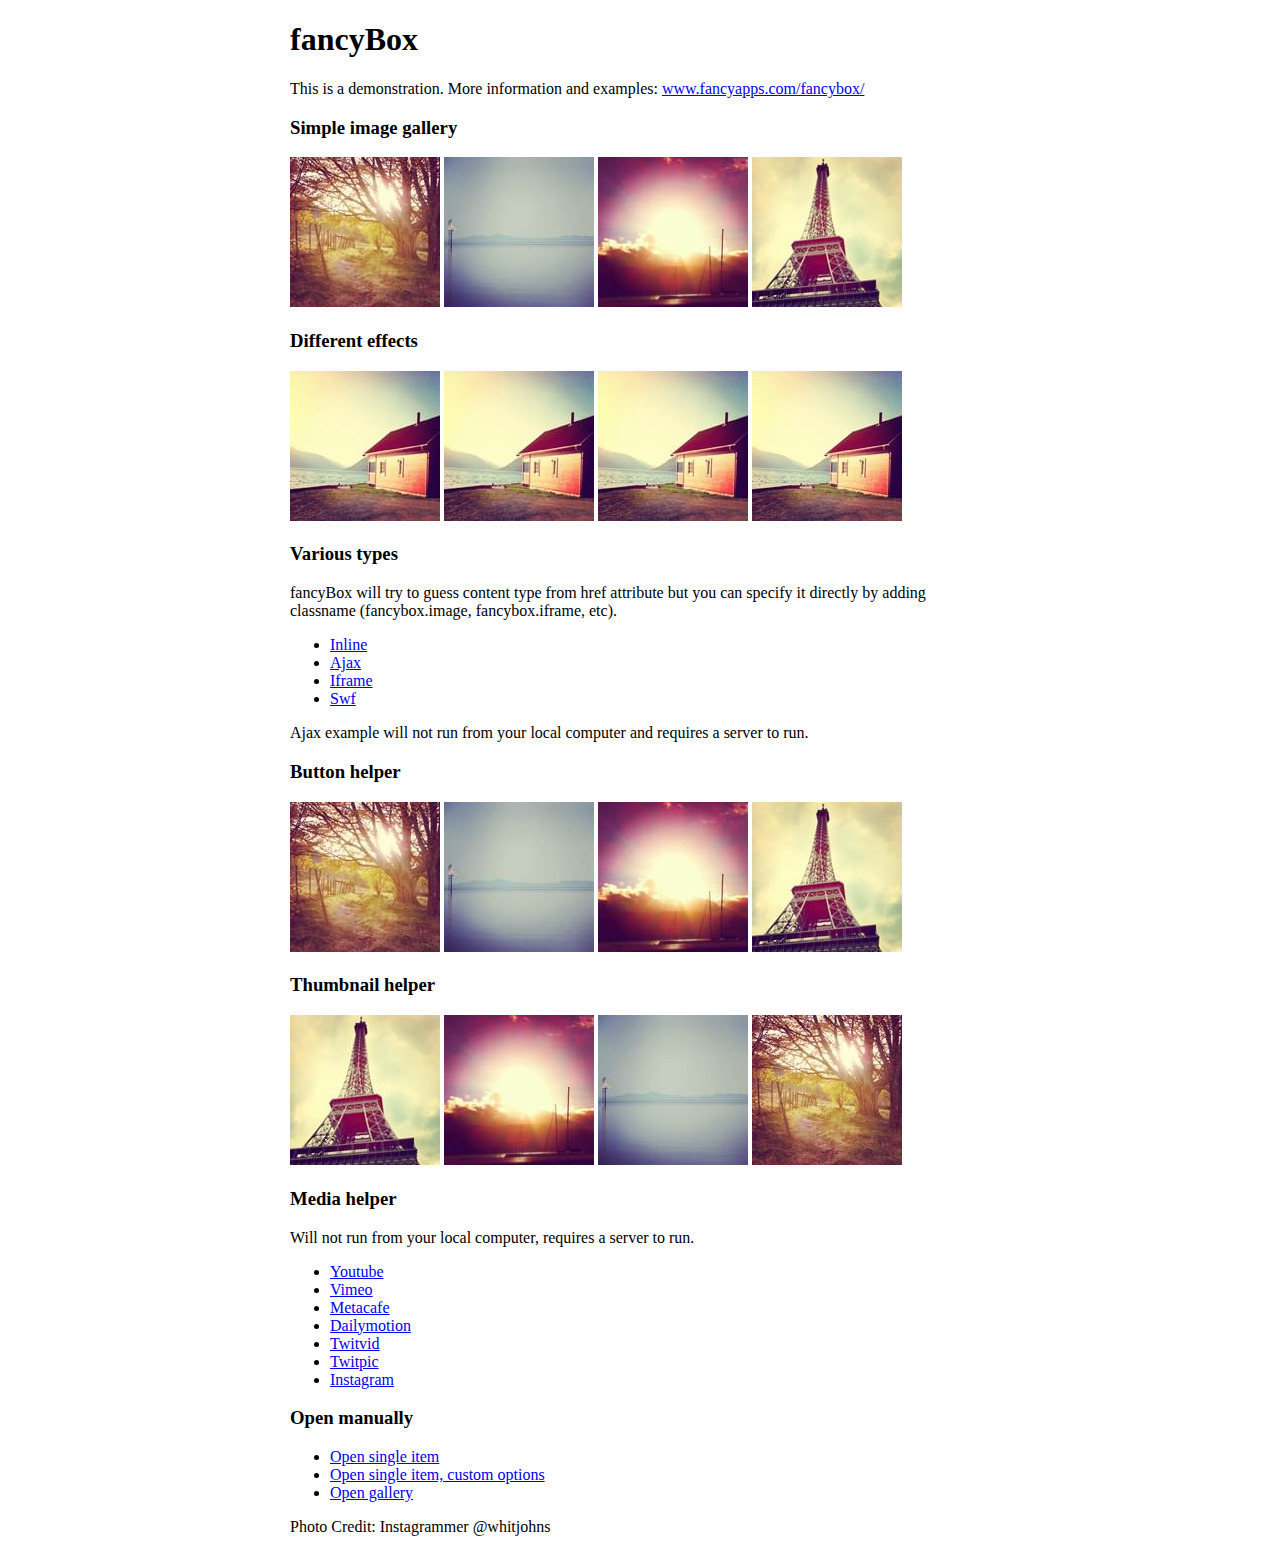
<file: fancybox/demo/index.html>
<!DOCTYPE html>
<html>
<head>
	<title>fancyBox - Fancy jQuery Lightbox Alternative | Demonstration</title>
	<meta http-equiv="Content-Type" content="text/html; charset=UTF-8" />

	<!-- Add jQuery library -->
	<script type="text/javascript" src="../lib/jquery-1.10.1.min.js"></script>

	<!-- Add mousewheel plugin (this is optional) -->
	<script type="text/javascript" src="../lib/jquery.mousewheel-3.0.6.pack.js"></script>

	<!-- Add fancyBox main JS and CSS files -->
	<script type="text/javascript" src="../source/jquery.fancybox.js?v=2.1.5"></script>
	<link rel="stylesheet" type="text/css" href="../source/jquery.fancybox.css?v=2.1.5" media="screen" />

	<!-- Add Button helper (this is optional) -->
	<link rel="stylesheet" type="text/css" href="../source/helpers/jquery.fancybox-buttons.css?v=1.0.5" />
	<script type="text/javascript" src="../source/helpers/jquery.fancybox-buttons.js?v=1.0.5"></script>

	<!-- Add Thumbnail helper (this is optional) -->
	<link rel="stylesheet" type="text/css" href="../source/helpers/jquery.fancybox-thumbs.css?v=1.0.7" />
	<script type="text/javascript" src="../source/helpers/jquery.fancybox-thumbs.js?v=1.0.7"></script>

	<!-- Add Media helper (this is optional) -->
	<script type="text/javascript" src="../source/helpers/jquery.fancybox-media.js?v=1.0.6"></script>

	<script type="text/javascript">
		$(document).ready(function() {
			/*
			 *  Simple image gallery. Uses default settings
			 */

			$('.fancybox').fancybox();

			/*
			 *  Different effects
			 */

			// Change title type, overlay closing speed
			$(".fancybox-effects-a").fancybox({
				helpers: {
					title : {
						type : 'outside'
					},
					overlay : {
						speedOut : 0
					}
				}
			});

			// Disable opening and closing animations, change title type
			$(".fancybox-effects-b").fancybox({
				openEffect  : 'none',
				closeEffect	: 'none',

				helpers : {
					title : {
						type : 'over'
					}
				}
			});

			// Set custom style, close if clicked, change title type and overlay color
			$(".fancybox-effects-c").fancybox({
				wrapCSS    : 'fancybox-custom',
				closeClick : true,

				openEffect : 'none',

				helpers : {
					title : {
						type : 'inside'
					},
					overlay : {
						css : {
							'background' : 'rgba(238,238,238,0.85)'
						}
					}
				}
			});

			// Remove padding, set opening and closing animations, close if clicked and disable overlay
			$(".fancybox-effects-d").fancybox({
				padding: 0,

				openEffect : 'elastic',
				openSpeed  : 150,

				closeEffect : 'elastic',
				closeSpeed  : 150,

				closeClick : true,

				helpers : {
					overlay : null
				}
			});

			/*
			 *  Button helper. Disable animations, hide close button, change title type and content
			 */

			$('.fancybox-buttons').fancybox({
				openEffect  : 'none',
				closeEffect : 'none',

				prevEffect : 'none',
				nextEffect : 'none',

				closeBtn  : false,

				helpers : {
					title : {
						type : 'inside'
					},
					buttons	: {}
				},

				afterLoad : function() {
					this.title = 'Image ' + (this.index + 1) + ' of ' + this.group.length + (this.title ? ' - ' + this.title : '');
				}
			});


			/*
			 *  Thumbnail helper. Disable animations, hide close button, arrows and slide to next gallery item if clicked
			 */

			$('.fancybox-thumbs').fancybox({
				prevEffect : 'none',
				nextEffect : 'none',

				closeBtn  : false,
				arrows    : false,
				nextClick : true,

				helpers : {
					thumbs : {
						width  : 50,
						height : 50
					}
				}
			});

			/*
			 *  Media helper. Group items, disable animations, hide arrows, enable media and button helpers.
			*/
			$('.fancybox-media')
				.attr('rel', 'media-gallery')
				.fancybox({
					openEffect : 'none',
					closeEffect : 'none',
					prevEffect : 'none',
					nextEffect : 'none',

					arrows : false,
					helpers : {
						media : {},
						buttons : {}
					}
				});

			/*
			 *  Open manually
			 */

			$("#fancybox-manual-a").click(function() {
				$.fancybox.open('1_b.jpg');
			});

			$("#fancybox-manual-b").click(function() {
				$.fancybox.open({
					href : 'iframe.html',
					type : 'iframe',
					padding : 5
				});
			});

			$("#fancybox-manual-c").click(function() {
				$.fancybox.open([
					{
						href : '1_b.jpg',
						title : 'My title'
					}, {
						href : '2_b.jpg',
						title : '2nd title'
					}, {
						href : '3_b.jpg'
					}
				], {
					helpers : {
						thumbs : {
							width: 75,
							height: 50
						}
					}
				});
			});


		});
	</script>
	<style type="text/css">
		.fancybox-custom .fancybox-skin {
			box-shadow: 0 0 50px #222;
		}

		body {
			max-width: 700px;
			margin: 0 auto;
		}
	</style>
</head>
<body>
	<h1>fancyBox</h1>

	<p>This is a demonstration. More information and examples: <a href="http://fancyapps.com/fancybox/">www.fancyapps.com/fancybox/</a></p>

	<h3>Simple image gallery</h3>
	<p>
		<a class="fancybox" href="1_b.jpg" data-fancybox-group="gallery" title="Lorem ipsum dolor sit amet"><img src="1_s.jpg" alt="" /></a>

		<a class="fancybox" href="2_b.jpg" data-fancybox-group="gallery" title="Etiam quis mi eu elit temp"><img src="2_s.jpg" alt="" /></a>

		<a class="fancybox" href="3_b.jpg" data-fancybox-group="gallery" title="Cras neque mi, semper leon"><img src="3_s.jpg" alt="" /></a>

		<a class="fancybox" href="4_b.jpg" data-fancybox-group="gallery" title="Sed vel sapien vel sem uno"><img src="4_s.jpg" alt="" /></a>
	</p>

	<h3>Different effects</h3>
	<p>
		<a class="fancybox-effects-a" href="5_b.jpg" title="Lorem ipsum dolor sit amet, consectetur adipiscing elit"><img src="5_s.jpg" alt="" /></a>

		<a class="fancybox-effects-b" href="5_b.jpg" title="Lorem ipsum dolor sit amet, consectetur adipiscing elit"><img src="5_s.jpg" alt="" /></a>

		<a class="fancybox-effects-c" href="5_b.jpg" title="Lorem ipsum dolor sit amet, consectetur adipiscing elit"><img src="5_s.jpg" alt="" /></a>

		<a class="fancybox-effects-d" href="5_b.jpg" title="Lorem ipsum dolor sit amet, consectetur adipiscing elit"><img src="5_s.jpg" alt="" /></a>
	</p>

	<h3>Various types</h3>
	<p>
		fancyBox will try to guess content type from href attribute but you can specify it directly by adding classname (fancybox.image, fancybox.iframe, etc).
	</p>
	<ul>
		<li><a class="fancybox" href="#inline1" title="Lorem ipsum dolor sit amet">Inline</a></li>
		<li><a class="fancybox fancybox.ajax" href="ajax.txt">Ajax</a></li>
		<li><a class="fancybox fancybox.iframe" href="iframe.html">Iframe</a></li>
		<li><a class="fancybox" href="http://www.adobe.com/jp/events/cs3_web_edition_tour/swfs/perform.swf">Swf</a></li>
	</ul>

	<div id="inline1" style="width:400px;display: none;">
		<h3>Etiam quis mi eu elit</h3>
		<p>
			Lorem ipsum dolor sit amet, consectetur adipiscing elit. Etiam quis mi eu elit tempor facilisis id et neque. Nulla sit amet sem sapien. Vestibulum imperdiet porta ante ac ornare. Nulla et lorem eu nibh adipiscing ultricies nec at lacus. Cras laoreet ultricies sem, at blandit mi eleifend aliquam. Nunc enim ipsum, vehicula non pretium varius, cursus ac tortor. Vivamus fringilla congue laoreet. Quisque ultrices sodales orci, quis rhoncus justo auctor in. Phasellus dui eros, bibendum eu feugiat ornare, faucibus eu mi. Nunc aliquet tempus sem, id aliquam diam varius ac. Maecenas nisl nunc, molestie vitae eleifend vel, iaculis sed magna. Aenean tempus lacus vitae orci posuere porttitor eget non felis. Donec lectus elit, aliquam nec eleifend sit amet, vestibulum sed nunc.
		</p>
	</div>

	<p>
		Ajax example will not run from your local computer and requires a server to run.
	</p>

	<h3>Button helper</h3>
	<p>
		<a class="fancybox-buttons" data-fancybox-group="button" href="1_b.jpg"><img src="1_s.jpg" alt="" /></a>

		<a class="fancybox-buttons" data-fancybox-group="button" href="2_b.jpg"><img src="2_s.jpg" alt="" /></a>

		<a class="fancybox-buttons" data-fancybox-group="button" href="3_b.jpg"><img src="3_s.jpg" alt="" /></a>

		<a class="fancybox-buttons" data-fancybox-group="button" href="4_b.jpg"><img src="4_s.jpg" alt="" /></a>
	</p>

	<h3>Thumbnail helper</h3>
	<p>
		<a class="fancybox-thumbs" data-fancybox-group="thumb" href="4_b.jpg"><img src="4_s.jpg" alt="" /></a>

		<a class="fancybox-thumbs" data-fancybox-group="thumb" href="3_b.jpg"><img src="3_s.jpg" alt="" /></a>

		<a class="fancybox-thumbs" data-fancybox-group="thumb" href="2_b.jpg"><img src="2_s.jpg" alt="" /></a>

		<a class="fancybox-thumbs" data-fancybox-group="thumb" href="1_b.jpg"><img src="1_s.jpg" alt="" /></a>
	</p>

	<h3>Media helper</h3>
	<p>
		Will not run from your local computer, requires a server to run.
	</p>

	<ul>
		<li><a class="fancybox-media" href="http://www.youtube.com/watch?v=opj24KnzrWo">Youtube</a></li>
		<li><a class="fancybox-media" href="http://vimeo.com/47480346">Vimeo</a></li>
		<li><a class="fancybox-media" href="http://www.metacafe.com/watch/7635964/">Metacafe</a></li>
		<li><a class="fancybox-media" href="http://www.dailymotion.com/video/xoeylt_electric-guest-this-head-i-hold_music">Dailymotion</a></li>
		<li><a class="fancybox-media" href="http://twitvid.com/QY7MD">Twitvid</a></li>
		<li><a class="fancybox-media" href="http://twitpic.com/7p93st">Twitpic</a></li>
		<li><a class="fancybox-media" href="http://instagr.am/p/IejkuUGxQn">Instagram</a></li>
	</ul>

	<h3>Open manually</h3>
	<ul>
		<li><a id="fancybox-manual-a" href="javascript:;">Open single item</a></li>
		<li><a id="fancybox-manual-b" href="javascript:;">Open single item, custom options</a></li>
		<li><a id="fancybox-manual-c" href="javascript:;">Open gallery</a></li>
	</ul>

	<p>
		Photo Credit: Instagrammer @whitjohns
	</p>
</body>
</html>
</file>
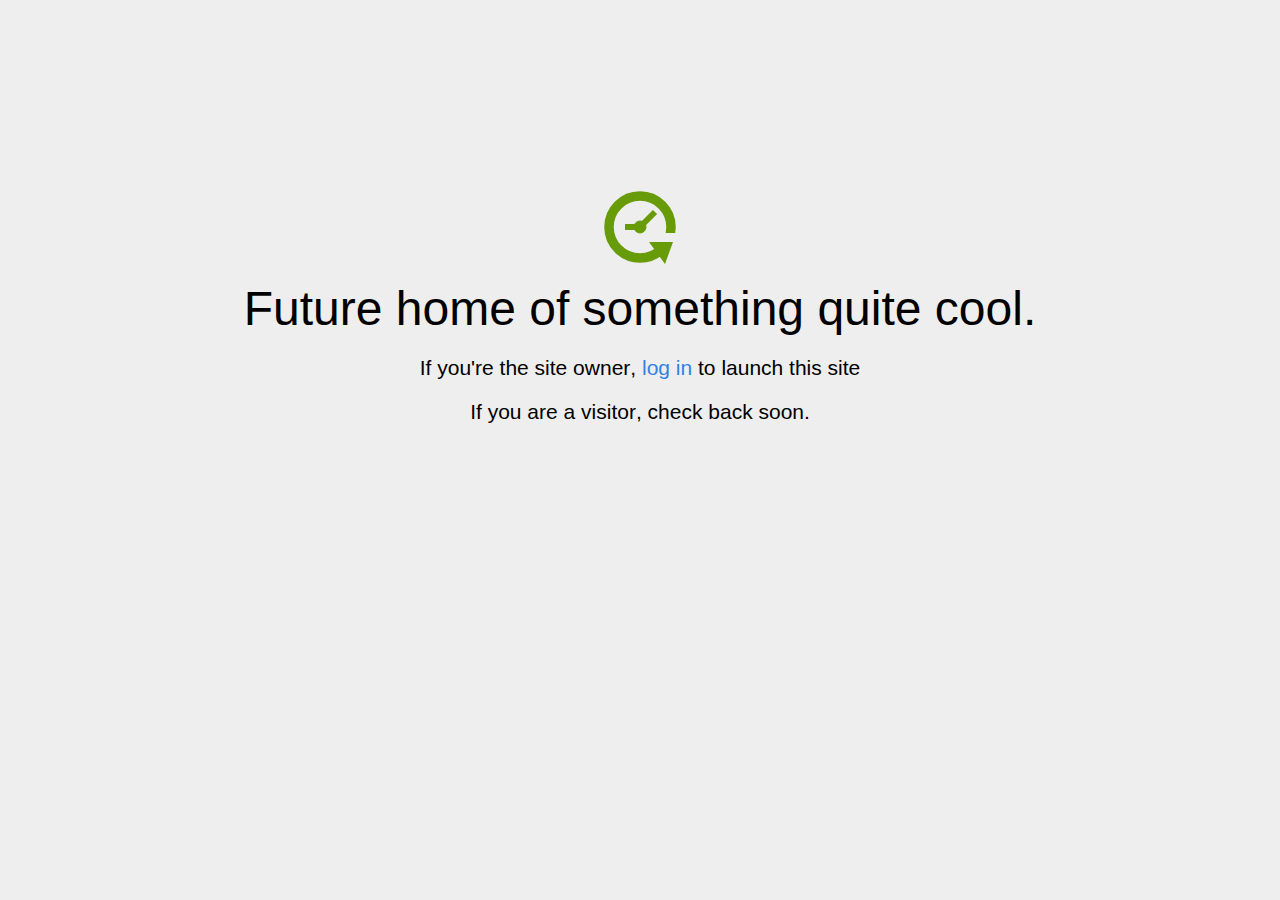
<file: home.html>
<!DOCTYPE html>
<html>
<head>
<title>Coming Soon</title>
<meta http-equiv="content-type" content="text/html; charset=utf-8" >
<meta name="viewport" content="width=device-width, initial-scale=1.0">
<style type="text/css">
body {
  /*background: linear-gradient(90deg, white, gray);*/
  background-color: #eee;
}

body, h1, p {
  font-family: "Helvetica Neue", "Segoe UI", Segoe, Helvetica, Arial, "Lucida Grande", sans-serif;
  font-weight: normal;
  margin: 0;
  padding: 0;
  text-align: center;
}

.container {
  margin-left:  auto;
  margin-right:  auto;
  margin-top: 177px;
  max-width: 1170px;
  padding-right: 15px;
  padding-left: 15px;
}

.row:before, .row:after {
  display: table;
  content: " ";
}

h1 {
  font-size: 48px;
  font-weight: 300;
  margin: 0 0 20px 0;
}

.lead {
  font-size: 21px;
  font-weight: 200;
  margin-bottom: 20px;
}

p {
  margin: 0 0 10px;
}

a {
  color: #3282e6;
  text-decoration: none;
}
</style>
</head>

<body>
<div class="container text-center" id="error">

  <svg height="100" width="100">
    <circle cx="50" cy="50" r="31" stroke="#679b08" stroke-width="9.5" fill="none" />
    <circle cx="50" cy="50" r="6" stroke="#679b08" stroke-width="1" fill="#679b08" />
    <line x1="50" y1="50" x2="35" y2="50" style="stroke:#679b08;stroke-width:6" />
    <line x1="65" y1="35" x2="50" y2="50" style="stroke:#679b08;stroke-width:6" />
    <path d="M59 65 L83 65 L75 87 Z" fill="#679b08" />
    <rect width="20" height="9" x="70" y="56" style="fill:#eee;stroke-width:0;" />
  </svg>
  <div class="row">
    <div class="col-md-12">
      <div class="main-icon text-success"><span class="uxicon uxicon-clock-refresh"></span></div>
      <h1>Future home of something quite cool.</h1>
      <p class="lead">If you're the <strong>site owner</strong>, <a href="/cpanel">log in</a> to launch this site</p>
      <p class="lead">If you are a <strong>visitor</strong>, check back soon.</p>
    </div>
  </div>

</div>

</body>
</html>
</file>
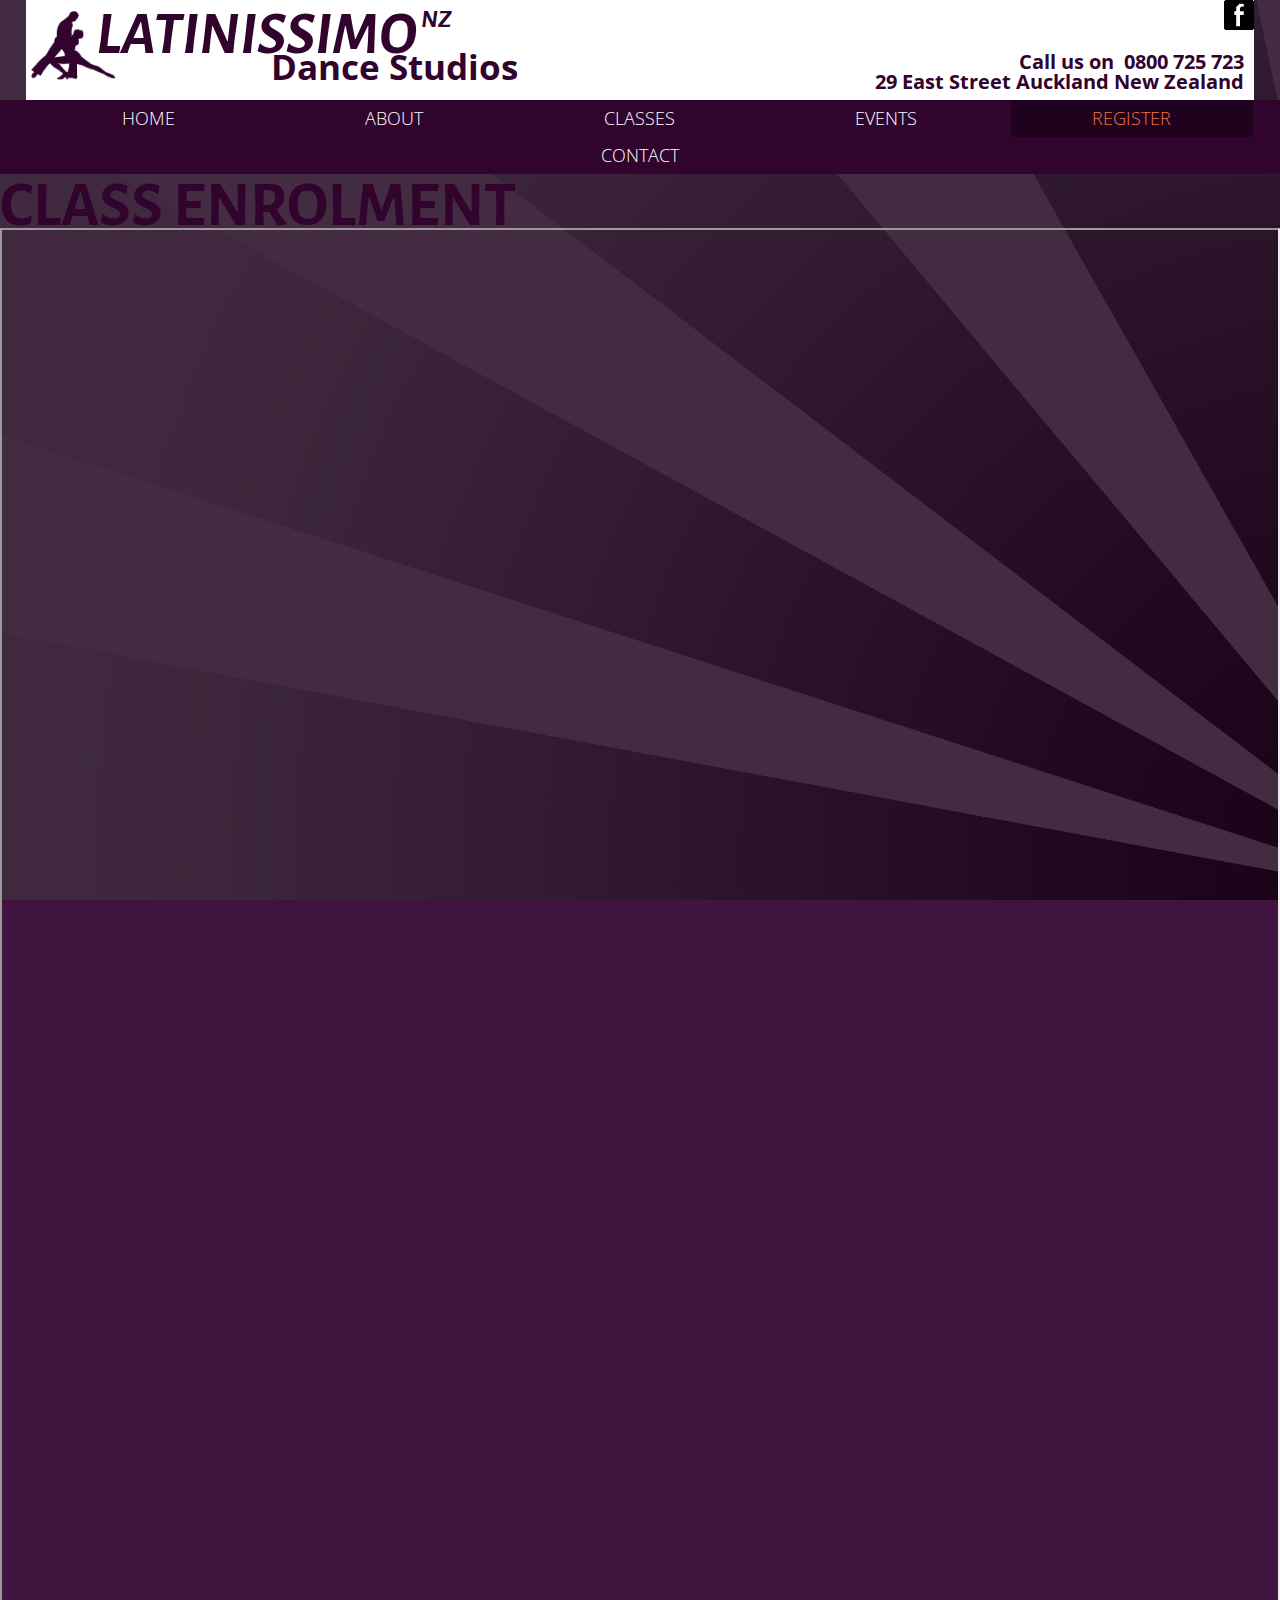
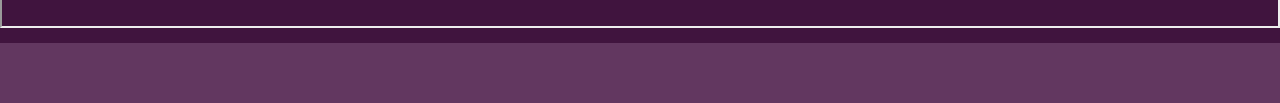
<file: register.html>
<!DOCTYPE html>
  <head>
    <meta charset="utf-8">
    <title>Latinissimo Latin Dance Studio, Auckland, New Zealand</title>
    <meta name="description" content="Latinissimo Dance Studios is a Latin dance studio in Auckland, New Zealand which specialises in LA-style Salsa, Zouk Lambada, Bachata, Ladies Styling, Men's Styling, Hip Hop Heels, Burlesque, and Reggaeton.">
    <meta name="ROBOTS" content="INDEX, FOLLOW">
    <meta name="viewport" content="width=device-width, initial-scale=1">
    <link rel="stylesheet" href="css/normalize.css">
    <link rel="stylesheet" href="css/main.css">
    <link rel="stylesheet" href="fancybox/source/jquery.fancybox.css?v=2.1.5" type="text/css" media="screen" />
    <link href='http://fonts.googleapis.com/css?family=Alegreya+Sans:900,900italic|Open+Sans:400italic,400|Open+Sans+Condensed:300' rel='stylesheet' type='text/css'>
    <link rel="shortcut icon" type="image/x-icon" href="/favicon.ico">
  </head>
  <body>    
    <div class="wrapper">
      <header id="top" class="clearfix" itemscope itemtype="http://schema.org/LocalBusiness">
        <a href="#top" itemscope itemtype="http://schema.org/Organization">
          <img class="logo" src="img/Latinissimo-logo.png" alt="Latinissimo Dance Studios" itemprop="logo" src="http://www.latindancestudio.co.nz/img/Latinissimo-logo.png">
          <h1 class="top-logo" itemprop="name">LATINISSIMO</h1>
          <h4 class="subtext" itemprop="addressRegion">NZ</h4>
          <h4 class="subtext2">Dance Studios</h4>
        </a>
        <!-- <img src="img/logo-image-white.png" onmouseover="this.src='img/logo-image-white-orange.png'"
onmouseout="this.src='img/logo-image-white.png'"> -->
        <a target="_blank" href="https://www.facebook.com/SalsaDanceNZ"> <img class="facebook glow" src="img/fb_1.png" alt="Latin Dance Studio Facebook"></a>
        <div class="address">
          <h4 class="address2" itemprop="telephone">Call&nbsp;us&nbsp;on&nbsp; 0800&nbsp;725&nbsp;723</h4>
          <h4 itemprop="streetAddress">29 East Street Auckland New Zealand</h4>
        </div>      
      </header>
        <nav class="menu">
          <ul class="">
            <li><a href="/index.html">HOME</a></li>
            <!-- <li class="nav-divide">/</li> -->
            <li><a href="/index.html#about">ABOUT</a></li>
            <!-- <li class="nav-divide">/</li> -->
            <li><a href="/index.html#classes">CLASSES</a></li>
            <!-- <li class="nav-divide">/</li> -->
            <li><a href="/index.html#event">EVENTS</a></li>
            <li><a href="/register.html" class="selected">REGISTER</a></li>
            <!-- <li class="nav-divide">/</li> -->
            <li><a href="/index.html#contact">CONTACT</a></li>
          </ul>
        </nav>
        <main>
       <!--        <section id="top" class="">
                
              </section> -->
              <!-- end #home -->
            <section>

              <h2 class="left-title1">CLASS ENROLMENT</h2>
			
			<iframe src="https://payableform.appspot.com/forms/4dcqq" width="100%" height="1400px"></iframe>

            </section>

          <footer>
            
            <div class="tabs">
                <a class="bttn " href="#top">TOP OF PAGE</a>        
              </div>

          </footer>
      </div>
<!-- end wrapper 


      <script src="http://ajax.googleapis.com/ajax/libs/jquery/1.10.2/jquery.min.js"></script>
      <script>window.jQuery || document.write('<script src="js/vendor/jquery-1.10.2.min.js"><\/script>')</script>
      <script src="js/plugins.js"></script>
      <script type="text/javascript" src="fancybox/source/jquery.fancybox.pack.js"></script>
      <script src="js/main.js"></script>
-->

    </body>
</html>
</file>
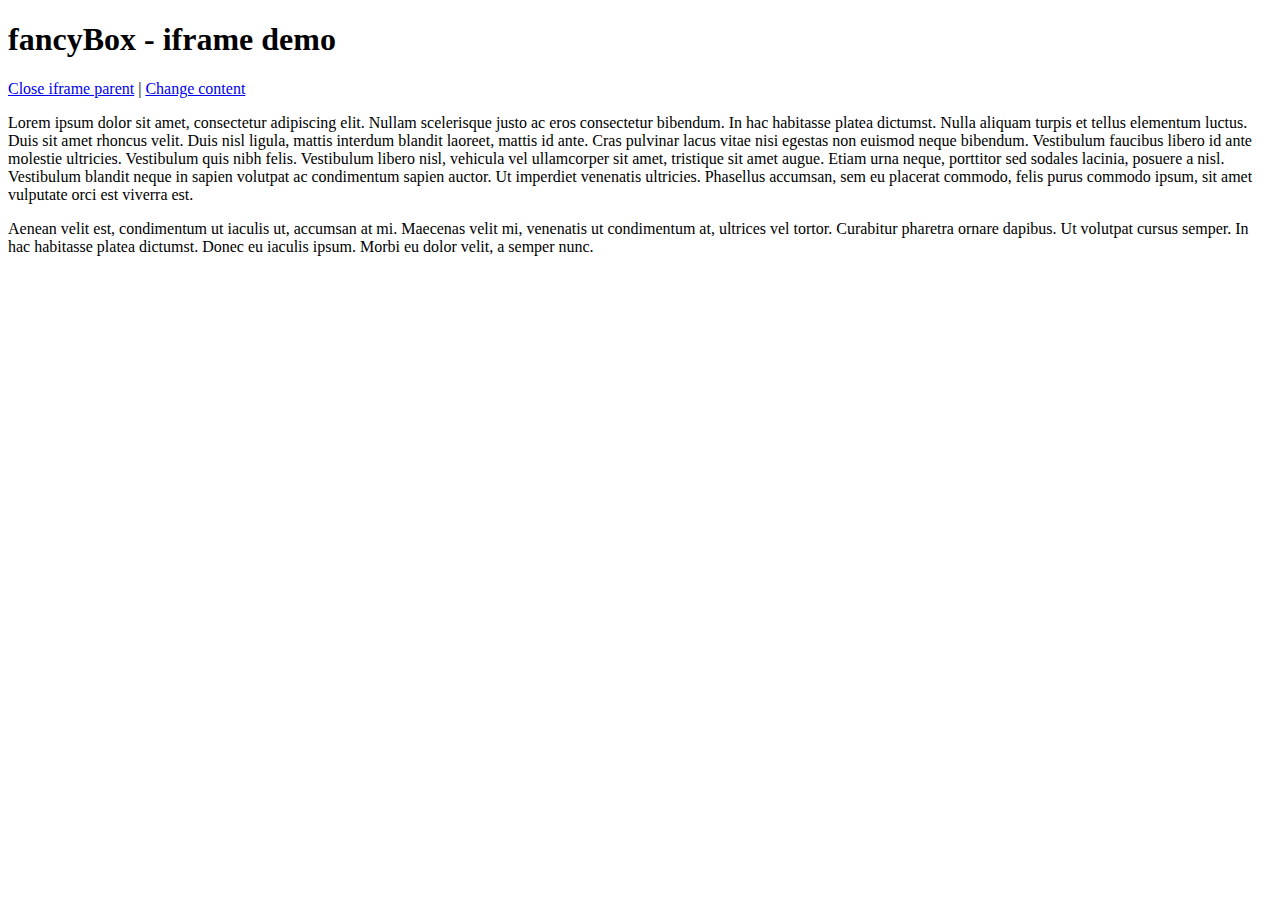
<file: fancybox/demo/iframe.html>
<!DOCTYPE html>
<html>
<head>
	<title>fancyBox - iframe demo</title>
	<meta http-equiv="Content-Type" content="text/html; charset=UTF-8" />
</head>
<body>
	<h1>fancyBox - iframe demo</h1>

	<p>
		<a href="javascript:parent.jQuery.fancybox.close();">Close iframe parent</a>

		|

		<a href="javascript:parent.jQuery.fancybox.open({href : '1_b.jpg', title : 'My title'});">Change content</a>
	</p>

	<p>
		Lorem ipsum dolor sit amet, consectetur adipiscing elit. Nullam scelerisque justo ac eros consectetur bibendum. In hac habitasse platea dictumst. Nulla aliquam turpis et tellus elementum luctus. Duis sit amet rhoncus velit. Duis nisl ligula, mattis interdum blandit laoreet, mattis id ante. Cras pulvinar lacus vitae nisi egestas non euismod neque bibendum. Vestibulum faucibus libero id ante molestie ultricies. Vestibulum quis nibh felis. Vestibulum libero nisl, vehicula vel ullamcorper sit amet, tristique sit amet augue. Etiam urna neque, porttitor sed sodales lacinia, posuere a nisl. Vestibulum blandit neque in sapien volutpat ac condimentum sapien auctor. Ut imperdiet venenatis ultricies. Phasellus accumsan, sem eu placerat commodo, felis purus commodo ipsum, sit amet vulputate orci est viverra est.
	</p>

	<p>
		Aenean velit est, condimentum ut iaculis ut, accumsan at mi. Maecenas velit mi, venenatis ut condimentum at, ultrices vel tortor. Curabitur pharetra ornare dapibus. Ut volutpat cursus semper. In hac habitasse platea dictumst. Donec eu iaculis ipsum. Morbi eu dolor velit, a semper nunc.
	</p>
</body>
</html>
</file>
<file: css/main.css>
/*! HTML5 Boilerplate v4.3.0 | MIT License | http://h5bp.com/ */

/*
 * What follows is the result of much research on cross-browser styling.
 * Credit left inline and big thanks to Nicolas Gallagher, Jonathan Neal,
 * Kroc Camen, and the H5BP dev community and team.
 */

/* ==========================================================================
   Base styles: opinionated defaults
   ========================================================================== */

html,
button,
input,
select,
textarea {
    color: #222;
}

html {
    font-size: 1em;
    line-height: 1.4;
}

/*
 * Remove text-shadow in selection highlight: h5bp.com/i
 * These selection rule sets have to be separate.
 * Customize the background color to match your design.
 */

::-moz-selection {
    background: #b3d4fc;
    text-shadow: none;
}

::selection {
    background: #b3d4fc;
    text-shadow: none;
}

/*

 * A better looking default horizontal rule
 */

hr {
    display: block;
    height: 1px;
    border: 0;
    border-top: 1px solid #ccc;
    margin: 1em 0;
    padding: 0;
}

/*
 * Remove the gap between images, videos, audio and canvas and the bottom of
 * their containers: h5bp.com/i/440
 */

audio,
canvas,
img,
video {
    vertical-align: middle;
}

/*
 * Remove default fieldset styles.
 */

fieldset {
    border: 0;
    margin: 0;
    padding: 0;
}

/*
 * Allow only vertical resizing of textareas.
 */

textarea {
    resize: vertical;
}

/* ==========================================================================
   Browse Happy prompt
   ========================================================================== */

.browsehappy {
    margin: 0.2em 0;
    background: #ccc;
    color: #000;
    padding: 0.2em 0;
}

/* ==========================================================================
   Author's custom styles
   Default Mobile First Styles
   ========================================================================== */
/* apply a natural box layout model to all elements */


/*bright orange: #F27445 reddish orange #C14B48 Pink #8A355B Purple #31042E*/
/*shades of gray: #e3e3e4 #A7A7A7 #5d5d5d #333333
font-family: 'Alegreya Sans', sans-serif;
font-family: 'Open Sans', sans-serif;
font-family: 'Open Sans Condensed', sans-serif;*/
*, *:before, *:after {
  -moz-box-sizing: border-box; 
  -webkit-box-sizing: border-box; box-sizing: border-box;
 }
a{
    text-decoration: none;
}
a:focus {
    outline: none;
}
h1{
    font-family:'Alegreya Sans', sans-serif;
    color: #31042E;
    font-size:2rem;
    line-height: 1em;
}
h2{
    font-family:'Alegreya Sans', sans-serif;
    font-size:1.625rem;
    line-height: 1.15384615em;
    margin-bottom: 0px;
    color: #31042E;
}
h3{
    font-family:'Open Sans Condensed', sans-serif;
    font-weight: 300;
    color: #56257E;
    font-size:1.375rem;
    line-height:1.13636364em;
}
body, nav a{
    font-family: 'Open Sans', sans-serif;
}
p{
    font-size: 1rem;
    line-height:1.25em;
    margin:1em 0;
    color: #31042E;
}

img{
    width:100%;
}

body{
    background-color: #40143e;
    margin:0;
    /*background-image: url('../img/Seamless_metal_texture_purple.png');*/
    background-image: url('../img/Purple-Retro-Sunburs4.png');
    background-size: cover;
    /*background-repeat: repeat;*/
    background-attachment: fixed;
}
.header-wrapper{ background-color: white;}
header{
    /*padding:20px 5.8824%;*/ /*20/340*/
    /*background-color: #333333;*/
    
    /*color: white;*/
    /*height:544px;*/
}
#top {
    /*background: rgba(158, 113, 194, 0.7);*/
    background-color: white; 
    position: relative;
    height: 40%;
    width: 96%;
    margin: 0 auto;
    padding-top: 5px;
    /*light gray #A7A7A7;*/
    /*background-image: url('../img/p_0050.jpg') no-repeat fixed center;*/
}

.logo {
    width: 14%;
    position: absolute;
    display: inline;
}
.top-logo{
    position: relative;
    display: inline;
    font-size: 250%;
    margin-left: 13%;
    color: #31042e;
}
.subtext{
    position: relative;
    display: inline;
    font-family: 'Alegreya Sans', sans-serif;
    color: #31042e;
    font-size: 100%;
    vertical-align: top;
    line-height: 25px;
}
.subtext2{
    position: relative;
    display: block;
    font-family: 'Open Sans Condensed', sans-serif;
    color: #31042e;
    margin-left: 40%;
    font-size: 150%;
    line-height: 3px;
    margin-top: 0;
    margin-bottom: 5px;
}
.facebook {
    width:5%;
    /*margin-left: 10px;*/
    /*margin: 5px 0px 0px 0px;*/
    /*float: left;*/
    display: inline-block;
    position: absolute;
    /*margin-top: 30px;*/
    right: 0;
    top: 0;
}
div.address h4{
    font-size: 100%;
    position: relative;
    display: inline-block;
    /*top: 50px;*/
    /*line-height: 1px;*/
    font-family: 'Open Sans Condensed', sans-serif;
    margin: 0px;
    padding: 0px;
    /*text-align: center;*/
    width: 100%;
    color:#31042e;

}
div h4.address2 {
    margin: 8% 4% 0% 0%;
}
div.address {
    width:100%;

}
/*.address ul{
    padding: 0px;

}*/
/*.address{
        display: block;
        text-align: right;
        width: 100%;
        font-size: 20px;
        position: absolute;
        top: 0;
        margin-top: 25px;
        right: 0;
        line-height: 20px;
        text-decoration: none;
        
    }*/
/*.address ul{
    right: 0;
}*/
.address li{
    list-style: none;
}
nav{
/*background: rgba(158, 113, 194, 0.9);*/
width: 100%;
background-color: #31042e;
}

nav ul{
    list-style: none;
    margin:0 auto;
    padding:0;
    width: 96%;
    /*background-color: red;*/
    /*border: 2px solid #444444;*/
}

nav li{
    list-style: none;
    display:block;
    margin:0;
    width: 19.69%;
    /*padding: 0 4.6%;*/
    /*background-color: green;*/
}

nav a{
    display:block;
    margin:0;
    width: 100%;
    /*padding:0 23.6%;*/
    /*background-color: white;*/
    color: white;
    text-decoration: none;
    text-align: center;
    font-size:1.15rem;/*24px/16px*/
    line-height: 2;
    font-weight:lighter;
/*    border: 2px solid #444444;*/
}

nav a:hover, nav a.selected{
    background-color: #1F021D;
    color:#f27445;
}

.menu.sticky {
        position:fixed;
        top:0;
        left: 0;
        width: 98%;
        left: 1%;
        background-color: rgba(#333333, .5);
}
/*.logo-header {
    
    width: 40%;
    margin: 1px 5px 5px 5px;
    float: right;
    
}*/

/*nav a img:hover, nav a img.selected{*/
   /* background-color: #9e71c2;*/
   /* background-image: url('../img/Seamless_metal_texture_purple.png');*/
/*    background-image: url('..img/logo-image-white-orange.png');
}*/

.home {
    /*max-width: 1200px;*/
}
#about,#classes,#home,#event,#contact,#timetable,#instructors,#eventhire,#styles,#private {
    width: 100%;
    background-color: white;
    /*margin: 10px 0px 10px 0px;*/
    /*padding: 10px;*/
}
.image-slider{
    display: none;
}

.list{
    color: #31042E;
}

.left-title1 {
    /*color: #56257E;*/
    line-height: 44px;
    font-size: 4rem;
    margin-bottom: 0px; 
    margin-top: 10px;
}
.left-title2 {
    /*text-align: left;*/
    line-height: 36px;
    font-size: 2.1rem;
    margin-bottom: 10px;
    margin-top: 0px;
}
.left-title3 {
 
    line-height: 40px;
    font-size: 2rem;
    margin-bottom: 0px; 
    margin-top: 0px;
}
.left-title4 {
    /*text-align: left;*/
    line-height: 36px;
    font-size: 3.5rem;
    margin-bottom: 10px;
    margin-top: 0px;
}

button.register{
    width:100%;
    height:35px;
    display: block;
    border:none;
    color:#ffffff;
    background-color: #C14B48;
    margin: 10px 0 10px 0;
}
button.register:hover{
    cursor:pointer;
    background-color: #F27445;
    color: #ffffff;
}

table.private-lessons{
   /*table-layout: fixed;*/
   width: 100%;

    /*border: 1px solid #333333;*/
}
table.private-lessons th{
     padding: 5px 10px;
}

table.private-lessons td {
    padding: 5px 10px;
    margin: 0px;
    width:20%;
    /*background-color: #C9ADE1;
*/   
}
table.private-lessons td:first-child{
    font-weight:bold;
    width:40%;
}
table.private-lessons tr {
     background-color: #f3c7b6;
}
table.private-lessons tr:nth-child(odd){
     background-color:#F27445;
}
.schedule2 {
    float: left;
    display: block;
    width: 100%;
    padding-bottom: 0px;
    margin-bottom: 0px;
}
.schedule2 ul {
    width: 100%;
    margin: 0%;
    padding: 0%;
}
.schedule2 li{
    text-decoration: none;
    list-style: none;
    background-color: #f3c7b6;
    width: 100%;
    padding: 0% 0% 0% 10%;
}
.schedule2 li:first-child{
    background-color: #F27445;
    font-weight: bold;
    /*text-indent: 30%;*/
    padding: 3% 0% 3% 10%;
}
.schedule2 li:last-child{
    padding-bottom: 2px;
}
.terms li{
    
    line-height: 20px;
}   
div.tabs {
/*   margin-left: 0px;
   margin-right: 0px;*/
   display: block;
  /* width: 80%; */
   text-align: right;
   clear: both;
   width: 100%;
   padding: 10px 0px 10px 0px;
}
/*a.bttn{
    width: 50%;
}*/
.bttn {
/*    margin-bottom: 10px;
    padding: 10px;
    line-height: 65px;*/
    color: #C14B48;
    text-decoration: underline;  
}
.bttn:hover{
    /*background-color: #9e71c2;*/
    color: #F27445;    
}
.content {
    padding: 20px;
}
#about h1{
    margin-top: 0px;
}
.panels {   
    width: 100%;
    display: block;
}
/*lightbox style*/

/* Glow */
.glow {
  display: inline-block;
  -webkit-transition-duration: 0.3s;
  transition-duration: 0.3s;
  -webkit-transition-property: box-shadow;
  transition-property: box-shadow;
  -webkit-transform: translateZ(0);
  transform: translateZ(0);
  box-shadow: 0 0 3px rgba(49, 4, 46, 0);
  color: white;
}
.glow:hover, .glow:focus, .glow:active {
  box-shadow: 0 0 10px rgba(0, 0, 0, .8);
  color: #ff5300;
}
.results p:nth-child(odd){
    margin-top: 10px;
}
.results p{
    /*list-style-type: none;*/
    font-size: 14px;
    padding: 0;
    margin: 0;
    line-height: 18px;
    /*background-color: #F27445;*/
}
.results td:nth-child(odd){

    /*background-color: #f3c7b6;*/
}
/*scale(1.1);
}*/

#leo-becky img{
    width: 100%;
}
.fancybox-skin img{
    position: relative;
    display: block; 
    width: 98%;
    padding: 1%;
    vertical-align: top;
}
.fancybox-skin {
    display: block;
    position:absolute;
    max-width: 400px; 
}
.fancybox-inner {
    max-width: 400px;
    margin-right: 0;
}
.fancybox-outer {
    max-width: 400px;
}
.fancybox-wrap {
    max-width: 400px;
}

.fancybox-skin figcaption {
    display:block;
    position: relative;
    width: 98%;
    color: #333333;
    padding: 1%;
    
}

.fancybox-skin figcaption div{
    display:block;
    position:relative;
}

.fancybox-skin figcaption div h3 {
    font-size: 24px;
    margin: 0px;
}

.fancybox-skin figcaption div p {
    font-size: 16px;
}

/*Thumbnail Styles*/


#instructors,
#events{
    display:block;
    width:100%;
    background-color: white;
}

.thumbnails{
    margin-top: 20px;
    display: block;
    /*right: 0;*/
}
.thumbnails figure {
    margin: 0 0 2% 0;
    position: relative;
    display: inline-block;
    width: 47%;
    float: left;
}
.thumbnails figure:nth-child(odd) {
    margin-right:2%;
}
.thumbnails figure img{
    width: 100%;
    position: relative;
    top: 0;
    display: block;
}
.thumbnails figcaption {
    padding:5px;
    position: absolute;
    display: block;
    width:100%;
    bottom:0;
    color: white;
    background-color: rgba(49,4,46,0.7);
    font-size:20px;
    line-height:20px;
    text-align: center;
}
div.thumbnails figcaption:hover, div.thumbnails figcaption.selected{
    color: #F27445;
}
#top {   
    /*margin-left: 0px;
    padding-left: 0px;*/
}

.quote {
    /*background-color: #DDDDDD;*/
    width: 100%;
    /*position: relative;*/
    text-align: center;
    padding: 5% 10% 5% 10%;
    /*font-size: 2.5rem;*/
    color: #333333;
    font-style: italic;
    font-family: Arial, sans-serif;
    clear:both;
    display:none;
    letter-spacing: 2px;
    font-weight: 100px;
}


.long-quote {
    line-height: .5px;
}
.quote p {
    color: #333333;
    font-size: 1rem;
    /*padding: 0% 5% 0% 5%;*/
}
div.timetable table{
    margin: 30px 0px 30px 0px;
}
div.timetable table tr td h4{
    margin: 0px;
    padding-right: 5px;
}
div.timetable table tr td p{
    margin: 0px;
    padding-right: 10px;
}
main{
    padding: 0;
    /*background-color: white;*/
}
main section{
    /*width: 100%;*/
    /*border-bottom:#CCCCCC 1px solid;*/
    padding-bottom:10px;
}
main h2{
    /*padding:0 1.8824%;*/ /*20/340*/
}  
main div{
    margin: 0px;
 
}

footer{
    padding: 20px 5.8824%; /*20/340*/
    background-color: #623760;
    /*background: rgba(158, 113, 194, 0.2);*/
    color: white;
    text-align: right;
}
footer a{
    color:white;
}
footer a:hover, footer a.selected {
    color:#ff5300;
}
footer p{
    color: white;
    text-align: center;
}
.contact-form{
    font-size: 1.25rem;
    line-height:1.375em;
}

.contact-form div{
    margin:10px 0px 10px 0px;
}

.contact-form label{
    /*float:left;*/
    width:100%;
    /*text-align:right;*/
    margin-right:0px;
    font-weight: bold;
}


.contact-form label.error{
    clear:both;
    width:500px;
    text-align:left;
    margin-right:0px;
    margin-left:110px;
    font-weight: bold;
    color:#F00;
}

.contact-form input[type=text],
.contact-form input[type=email]{
    height:1.375em;
    width:100%;
    font:inherit;
}

.contact-form textarea{
    height:300px;
    width:100%;
    font:inherit;
}

.contact-form input[type=submit],
.contact-form input[type=reset],
.contact-form button#submit
{
    width:40%;
    height:35px;
    border:none;
    color:#FFF;
    background-color: #C14B48;
}

.contact-form input[type=reset]{
    margin-left:200px;
}

.contact-form input[type=submit]:hover,
.contact-form input[type=reset]:hover,
.contact-form button#submit:hover{
    cursor:pointer;
    background-color: #F27445;
}

.contact-form p.status{
    font-size: 1.375rem;
    line-height:1.375em;
    padding-left:120px;
    margin-top:10px;
    color:#FF0000;
}

.contact-form input.error,
.contact-form textarea.error{
    border:#F00 solid 2px;
}



/* ==========================================================================
   Media Query for Tablet Layout.
   ========================================================================== */

@media only screen and (min-width: 700px) {

    h1{
        font-size:2.5rem;
        line-height: 1em;
    }
    h2{
        font-size:2rem;
        line-height: 1em;
    }
    h3{
        font-size:1.5rem;
        line-height:1em;
    }
    p{
        font-size: 1rem;
        line-height:1.375em;
        margin:1.375em 0;
    }
    p:first-child{
        margin-top: 0;
    }
    div.wrapper{
    width:100%;
    margin-right: auto;
    margin-left: auto;
    /*background: rgba(158, 113, 194, 0.1);  */  
    }
    header{
        /*padding: 20px 3.03030303%; /*20/660*/*/
    }
    #top{
        height: 100px;
        position: relative;
        background-color: white;
    }
    .logo {
        width: 95px;
        display: inline-block;
        /*margin: 5px 0px 5px 5px; */  
    }
    .top-logo{
        font-size: 60px;
        margin-left: 70px;
        line-height: 60px;
        font-style: italic;
    }
    .subtext{
        line-height: 30px;
        font-size: 25px;
        font-style: italic;
    }
    .subtext2{
        margin-left: 245px;
        font-size: 35px;
    }
    .facebook {
        /*top: 0;*/
        /*right: 0;
        float: right;*/
        width: 30px;
        margin: 0px;
        z-index: 10000;
        position: absolute;
        display: inline-block;
        /*vertical-align: right;*/
        right: 0;
        top: 0;
    }
    div.address{
        display: block;
        text-align: right;
        width: 50%;
        font-size: 20px;
        position: absolute;
        top: 0;
        margin-top: 10px;
        margin-right: 10px;
        right: 0;
        line-height: 20px;
        text-decoration: none;
        font-size: 18px;
        /*padding-bottom: 10px;*/
    }
    nav li{
        display: inline-block;
        /*width:15%;*/
        /*height: 50px;*/
        padding:0px ;
    }
    nav.stuck {
        position:fixed;
        top:0;
        /*left: 0;*/
        width: 100%;
        z-index:2000;

        margin-left: auto;
        margin-right: auto;
    }

    nav.stuck ul{
        width: 100%;
        margin: 0 auto;
        max-width:1400px;

    }
    nav ul{
        padding: 0%;
        text-align: center;
    }
    nav a:hover, nav a.selected{
    /*background-color: #280326;
    color:#f27445;*/
}
    .nav-divide{
    line-height: 2;
    font-size: 1rem;
    width: auto;
    display: initial;
}
   /* nav li a{
        font-size: 1.5em;
        height: 50px;
    }*/
    section.frame{
        background-color: #1F021D;
        padding-bottom: 1%;
        /*background-color: #9E71C2;*/
        /*background: rgba(255, 255, 255, 0.6);*/
        /*background: rgba(158, 113, 194, 0.1);*/
    }
    div.image-slider {
        background: rgba(49, 4, 46, 0.1);
    }
    .image-slider{
    width: 96%;
    margin: 0 auto;
    overflow: hidden;
    display: block;
    padding-bottom: 1%;
}
    .image-slider figure{
    width:500%;
    position: relative;
    margin: 0;
    padding: 0;
    font-size: 0;
    text-align: left;
    left: 0;
    animation: 30s slidy infinite;
    -webkit-animation: 30s slidy ease-in-out infinite;
    -moz-animation: 30s slidy ease-in-out infinite;
}
    .image-slider figure img{
    width: 20%;
    height: auto;
    float: left;
}
    @keyframes slidy {
        0% { left: 0%; }

    20% { left: 0%; }

    25% { left: -100%; }

    45% { left: -100%; }

    50% { left: -200%; }

    70% { left: -200%; } 

    75% { left: -300%; }

    95% { left: -300%; }

    100% { left: -400%; } 
    }
    @-webkit-keyframes slidy {
        0% { left: 0%; }

    20% { left: 0%; }

    25% { left: -100%; }

    45% { left: -100%; }

    50% { left: -200%; }

    70% { left: -200%; } 

    75% { left: -300%; }

    95% { left: -300%; }

    100% { left: -400%; } 
    }
    @-moz-keyframes slidy {
        0% { left: 0%; }

    20% { left: 0%; }

    25% { left: -100%; }

    45% { left: -100%; }

    50% { left: -200%; }

    70% { left: -200%; } 

    75% { left: -300%; }

    95% { left: -300%; }

    100% { left: -400%; } 
    }


    .columns{
    -webkit-column-count:2;
    -moz-column-count:2;
    }
    /*.bttn1 {
        margin-right: 2%;
    }*/
    #about,#classes,#home,#event,#contact {
        /*-webkit-column-count:2;
        -moz-column-count:2;*/
        width: 100%;
    }
    main{
        /*padding: 10px 1.515151%;*/ /*10/660*/
    }

    main div{
        padding-bottom:0px;
    }
    

    main h2{
       /*padding:0 1.5625%;*/ /*10/640*/
    }
   
    main div{
       
    }
    button.register{
        width: 25%;
    }
    .home{
        /*width: 100%;
        margin: 0 auto;
        padding: 0 auto;*/
        /*background-image: url("img/p_0050.jpg");*/
    }
    .bttn {
        width: auto;
        right: 0px;
        display: none;
    }
        .panels {
        width: 66%;
        
    }

    .fancybox-skin img{
        position: relative;
        display: inline-block;
        top:0;
        left: 0;
        width: 48%;
        padding: 1%;
        /*height: 48%;*/
        vertical-align: top;
    }
    .fancybox-skin figcaption {
        display:inline-block;
        position: relative;
        width: 48%;
        color: #333333;
        padding: 1%;
        /*background-color: white;*/
    }
    .fancybox-skin figcaption div{
        display:block;
        position:relative;
    }
    .fancybox-skin figcaption div h3 {
        font-size: 24px;
        margin: 0px;
    }
    .fancybox-skin figcaption div p {
        font-size: 16px;
    }
.fancybox-skin {
    display: block;
    position:absolute;
    max-width: 800px;
    
}
.fancybox-inner {
    max-width: 800px;
    margin-right: 0;
}
.fancybox-outer {
    max-width: 800px;
}
.fancybox-wrap {
    max-width: 800px;
}
   
.thumbnails{
    width: 100%;
    display: block;
}
.thumbnails figure{
    width: 30%;
    margin-right: 3.3%;
    margin-bottom: 2%;
    margin-top: 2%;
}
.thumbnails figure:nth-child(odd) {
    margin-right:3.3%;
}
.thumbnails figure:nth-child(2n+1){
   /* margin-right: 3.3%;*/
}
.thumbnails figure:nth-child(3n+0){
    margin-right: 0%;
}
.thumbnails img{
    /*width: 15%;
    padding: .5%;*/
}

/*lightbox link*/

.thumbnail a{

}
#instructors{
    margin: 30px 0px 0px 0px;
}
/*lightbox target*/
.panel figure {
    
}
.quote {
    /*background: rgba(255, 255, 255, 0.1);*/
    width: 100%;
    /*position: relative;*/
    text-align: center;
    padding: 5% 10% 5% 10%;
    color: #333333;
    font-style: italic;
    font-family: 'Open Sans', sans-serif;
    clear:both;
    display:block;
}
.quote p {
    color: white;
    font-size: 18px;
    font-weight: lighter;
    /*padding: 0% 5% 0% 5%;*/
}
.timetable{
    width: 100%;
}
    .schedule2 {
        width: 33%;
        margin: 0px;
    }
    .schedule2 ul{
        width: 100%;
        margin: 0px;
        padding: 0px;
    }
    #contact p{
        /*width: 70%;*/
    } 

    footer{

         padding: 20px 3.03030303%; /*20/660*/
    }

}
/*end of tablet media query*/

/* ==========================================================================
   Media Query for Desktop.
   ========================================================================== */

@media only screen and (min-width: 1000px) {

    h1{
        font-size:3rem;
        line-height: .5em;
    }
    h2{
        font-size:2rem;
        line-height: 1.5em;
    }
    h3{
        font-size:1.75rem;
        line-height:1.25em;
    }
    p{
        font-size: 1rem;
        line-height:1.375em;
        margin:1.375em 0;
    }

    header{
        /*padding: 20px 2.04081%; /*20/980*/
    }

    #top{
        height: 100px;
        position: relative;
        background-color: white;
    }
    .logo {
        width: 95px;
        display: inline-block;
        /*margin: 5px 0px 5px 5px; */  
    }
    .top-logo{
        font-size: 60px;
        margin-left: 70px;
        line-height: 60px;
    }
    .subtext{
        line-height: 30px;
        font-size: 25px;
    }
    .subtext2{
        margin-left: 245px;
        font-size: 35px;
    }
    .facebook {
        /*top: 0;*/
        /*right: 0;
        float: right;*/
        width: 30px;
        margin: 0px;
        z-index: 10000;
        position: absolute;
        display: inline-block;
        /*vertical-align: right;*/
        right: 0;
        top: 0;
    }
    div.address{
        display: block;
        text-align: right;
        width: 50%;
        font-size: 20px;
        position: absolute;
        top: 0;
        margin-top: 10px;
        margin-right: 10px;
        right: 0;
        line-height: 20px;
        text-decoration: none;
        /*padding-bottom: 10px;*/
    }
    div.address h4 {
        font-size: 20px;
        
        margin-right: 10px;
        line-height: 5px;
    }
    div.address2 h4 {
        margin-top: 60px;
    }
    .columns{
    -webkit-column-count:3;
    -moz-column-count:3;
    -webkit-column-gap:20px;
    -moz-column-gap:20px;

    /*position: inline;*/
    }
    nav li{
        display: inline-block;
    }
    nav.stuck {
        position:fixed;
        top:0;
        
        width: 100%;
        z-index:2000;
        max-width:1400px;
        margin-left: 0px;
        margin-right: 0px;
    }

    nav.stuck ul{
        width: 100%;
        margin: 0px;
        /*max-width:1400px;*/

    }
    nav ul{
        padding: 0%;
        text-align: center;
    }
    nav a:hover, nav a.selected{
    /*background-color: #240322;*/
    color:#f27445;
    }
   
   .image-slider{
    display: block;
    background-color: rgb(49, 4, 46, .9);
    }
  
    div.wrapper{
        width:90f%;
        max-width:1400px;
        margin:0 auto;
       /* background: rgba(255, 255, 255, 0.1);*/
    }
    .home{
        /*width: 100%;
        margin: 0 auto;
        padding: 0 auto;*/
        /*background-image: url("img/p_0050.jpg");*/
    }
    .bttn {

        width: auto;
        /*margin: 0 auto;*/
    }
    button.register{
        width: 20%;
    }
    section.content{
        /*padding: 10px 0px 10px 10px;*/
    }
    #instructors{
        display:block;

    }
    .fancybox-skin img{
        position: relative;
        display: inline-block;
        top:0;
        left: 0;
        width: 48%;
        padding: 1%;
        /*height: 48%;*/
        vertical-align: top;
    }

    .fancybox-skin figcaption {
        display:inline-block;
        position: relative;
        width: 48%;
        color: #333333;
        padding: 1%;
        /*background-color: white;*/
    }
    .fancybox-skin figcaption div{
        display:block;
        position:relative;
    }
    .fancybox-skin figcaption div h3 {
        font-size: 24px;
        margin: 0px;
    }
    .fancybox-skin figcaption div p {
        font-size: 16px;
    }
    .fancybox-skin {
        display: block;
        position:absolute;
        max-width: 800px;
        
    }
    .fancybox-inner {
        max-width: 800px;
        margin-right: 0;
    }
    .fancybox-outer {
        max-width: 800px;
    }
    .fancybox-wrap {
        max-width: 800px;
    }
    .thumbnails{
        width: 100%;
        display: block;
    }
    .thumbnails figure{
        width: 22%;
        margin-right: 2%;
        margin-bottom: 2%;
        margin-top: 2%;
        float: none;
    }
    .thumbnails figure:nth-child(odd) {
    margin-right: 2%;
}
    .thumbnails figure:nth-child(4n+0){
        margin-right: 0%;
    }
    .thumbnails figure:nth-child(3n+0){
        margin-right: 2%;
    }
    .thumbnails figure img{
        width: 100%;
    }
    .quote {
        /*background-color: #DDDDDD;*/
        width: 100%;
        /*position: relative;*/
        text-align: center;
        padding: 5% 10% 5% 10%;
        /*font-size: 2.5rem;*/
        /*color: #333333;*/
        font-style: italic;
        /*font-family: Arial, sans-serif;*/
        clear:both;
        display:block;
    }
    .quote p {
        color: white;
        font-size: 18px;
        font-weight: lighter;
        /*padding: 0% 5% 0% 5%;*/
    }
    /*#about .thumbnails img{ 
        width: 31%;

        float:right;
    }*/
    main{
        /*padding: 10px 1.02%;*/ /*10/980*/
    }
    section#home{
        /*padding: 50px 0;*/
    }
    main div{
        /*width:29.16666%;*/ /*280/960*/
        /*margin: 10px 1.04166666%;*/ /*10/960*/
        /*padding:10px 1.04166666%;*/ /*10/960*/
    }
    #contact div {
        margin: 20px 0px 10px 0px;
    }
    #contact div p{
        margin: 0px;
    }
    form.contact-form{
        width: 60%;
        margin: 10px;
    }
    .contact-form input[type=text],
    .contact-form input[type=email]{
        height:1.375em;
        width:40%;
        font:inherit;
    }

    .contact-form textarea{
        height:300px;
        width:80%;
        font:inherit;
    }
    .contact-form input[type=submit],
    .contact-form input[type=reset],
    .contact-form button#submit{
        width:20%;
        height:35px;
        border:none;
        color:#FFF;
        background-color: #C14B48;
    }
     footer{
        padding: 20px 2.04081%; /*20/980*/
        width: 100%;
    }

}
/*end desktop media query*/


/* ==========================================================================
   Helper classes
   ========================================================================== */

/*
 * Image replacement
 */

.ir {
    background-color: transparent;
    border: 0;
    overflow: hidden;
    /* IE 6/7 fallback */
    *text-indent: -9999px;
}

.ir:before {
    content: "";
    display: block;
    width: 0;
    height: 150%;
}

/*
 * Hide from both screenreaders and browsers: h5bp.com/u
 */

.hidden {
    display: none !important;
    visibility: hidden;
}

/*
 * Hide only visually, but have it available for screenreaders: h5bp.com/v
 */

.visuallyhidden {
    border: 0;
    clip: rect(0 0 0 0);
    height: 1px;
    margin: -1px;
    overflow: hidden;
    padding: 0;
    position: absolute;
    width: 1px;
}

/*
 * Extends the .visuallyhidden class to allow the element to be focusable
 * when navigated to via the keyboard: h5bp.com/p
 */

.visuallyhidden.focusable:active,
.visuallyhidden.focusable:focus {
    clip: auto;
    height: auto;
    margin: 0;
    overflow: visible;
    position: static;
    width: auto;
}

/*
 * Hide visually and from screenreaders, but maintain layout
 */

.invisible {
    visibility: hidden;
}

/*
 * Clearfix: contain floats
 *
 * For modern browsers
 * 1. The space content is one way to avoid an Opera bug when the
 *    `contenteditable` attribute is included anywhere else in the document.
 *    Otherwise it causes space to appear at the top and bottom of elements
 *    that receive the `clearfix` class.
 * 2. The use of `table` rather than `block` is only necessary if using
 *    `:before` to contain the top-margins of child elements.
 */

.clearfix:before,
.clearfix:after {
    content: " "; /* 1 */
    display: table; /* 2 */
}

.clearfix:after {
    clear: both;
}

/*
 * For IE 6/7 only
 * Include this rule to trigger hasLayout and contain floats.
 */

.clearfix {
    *zoom: 1;
}


@media print,
       (-o-min-device-pixel-ratio: 5/4),
       (-webkit-min-device-pixel-ratio: 1.25),
       (min-resolution: 120dpi) {
    /* Style adjustments for high resolution devices */
}

/* ==========================================================================
   Print styles.
   Inlined to avoid required HTTP connection: h5bp.com/r
   ========================================================================== */

@media print {
    * {
        background: transparent !important;
        color: #000 !important; /* Black prints faster: h5bp.com/s */
        box-shadow: none !important;
        text-shadow: none !important;
    }

    a,
    a:visited {
        text-decoration: underline;
    }

    a[href]:after {
        content: " (" attr(href) ")";
    }

    abbr[title]:after {
        content: " (" attr(title) ")";
    }

    /*
     * Don't show links for images, or javascript/internal links
     */

    .ir a:after,
    a[href^="javascript:"]:after,
    a[href^="#"]:after {
        content: "";
    }

    pre,
    blockquote {
        border: 1px solid #999;
        page-break-inside: avoid;
    }

    thead {
        display: table-header-group; /* h5bp.com/t */
    }

    tr,
    img {
        page-break-inside: avoid;
    }

    img {
        max-width: 100% !important;
    }

    @page {
        margin: 0.5cm;
    }

    p,
    h2,
    h3 {
        orphans: 3;
        widows: 3;
    }

    h2,
    h3 {
        page-break-after: avoid;
    }
}
</file>
